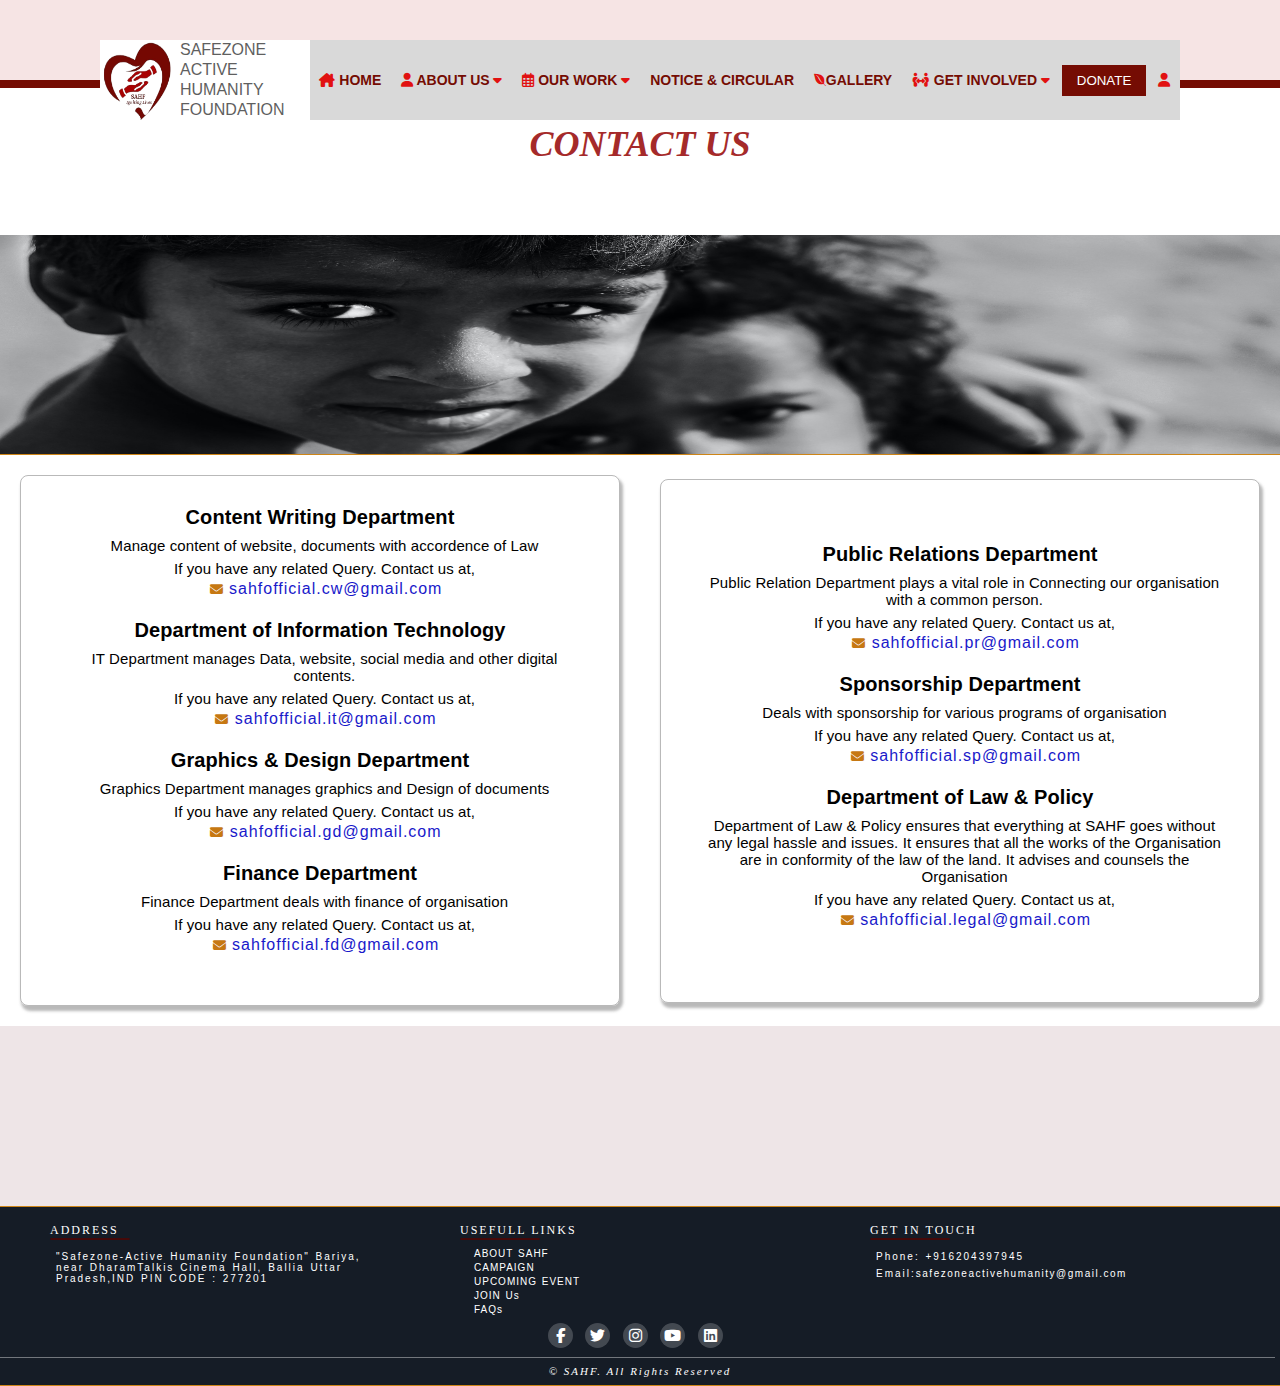
<file: contactus.html>
<html lang="en">
<head>
    <meta charset="UTF-8">
    <meta http-equiv="X-UA-Compatible" content="IE=edge">
    <meta name="viewport" content="width=device-width, initial-scale=1.0">
    <title>Contact Us</title>
    <link rel="icon" href="images1/logo.png" type="image/icon type">
    <link rel="stylesheet" href="css/contactus.css">
    <link rel="stylesheet" href="css/home.css">
    <link rel="stylesheet" href="https://cdnjs.cloudflare.com/ajax/libs/font-awesome/6.2.0/css/all.min.css">
</head>
<body>


     <!--header section-->


     <header class="header">
      <div class="nav_links">
        <div class="brand0">
          <a href="#" class="logo"><img src="images1/logo.png" alt=" logo"></a>
          <p>SAFEZONE ACTIVE HUMANITY FOUNDATION</p>
        </div>
        <input type="checkbox" id="menu">
        <label for="menu">
          <i class="fa-solid fa-bars"></i>
        </label>
        <nav class="navbar" id="navbarid">
          <div class="brand1">
            <a href="#" class="logo"><img src="images1/logo.png" alt=" logo"></a>
            <p>SAFEZONE ACTIVE HUMANITY FOUNDATION</p>
          </div>
          <ul id="navelist">
            <li>
              <a href="/"> <i class="fa-solid fa-house-chimney"></i> HOME</a>
            </li>
            <li>
              <a href="#ABOUT">
                <i class="fa-solid fa-user"></i>
                ABOUT US
                <i class="fa-sharp fa-solid fa-caret-down"></i>
              </a>
              <ul>
                <li><a href="VISION_MISSION.HTML">VISION & MISSION</a></li>
                <li><a href="MeetOurTeam.html">OUR TEAM</a></li>
                <li><a href="LEGAL.html">LEGAL POLICY</a></li>
              </ul>
            </li>
            <li>
              <a href="">
                <i class="fa-regular fa-calendar-days"></i>
                OUR WORK
                <i class="fa-sharp fa-solid fa-caret-down"></i>
              </a>
              <ul>
                <li><a href="campaign.html">CAMPAIGN</a></li>
                <li><a href="upcomingevent.html">UPCOMING EVENT</a></li>
                <li><a href="PAST_EVENT.html"> PAST EVENT</a></li>
              </ul>
            </li>
            <li>
              <a href="">NOTICE & CIRCULAR</a>
            </li>
            <li>
              <a href="gallery.html"><i class="fa-brands fa-envira"></i>GALLERY</a>
            </li>
            <li>
              <a href="#join"> <i class="fa-solid fa-people-arrows"></i>
                GET INVOLVED
                <i class="fa-sharp fa-solid fa-caret-down"></i>
              </a>
              <ul>
                <li><a href="get-involved.htm"> VOLUNTEER</a></li>
                <li><a href="Workwithteam.html"> JOIN US</a></li>
                <li><a href="faq.html"> FAQs</a></li>
              </ul>
            </li>
            <li>
              <button>DONATE</button>
            </li>
            <li>
              <a href="#"><i class="fa-solid fa-user"></i> </a>
            </li>
          </ul>
        </nav>
      </div>
    </header>

    <!--contactus-->
    <section class="contactus-about">
    <div class="raunak">
      <h1>
        CONTACT US
      </h1>
    </div>
    
        <div class="allpagtop-img">
          
            <img src="images1/homeimg/homeimg5.1.jpg" alt="">
           
        </div>
        <div class="contact">
            <div class="contact-info">
                <div class="contact-top">
                    <div class="contact-men-top">
                        <h4>Content Writing Department</h4>
                        <p>Manage content of website, documents with accordence of Law</p> 
                            <p>If you have any related Query. Contact us at,
                        </p>
                        <a href="mailto:sahfofficial.cw@gmail.com"><i class="fa-solid fa-envelope"></i> sahfofficial.cw@gmail.com</a> <br>

                        <h4>Department of Information Technology</h4>
                        <p> IT Department manages Data, website, social media and other digital contents.</p>
                            <p>If you have any related Query. Contact us at,
                        </p>
                        <a href="mailto:sahfofficial.it@gmail.com"> <i class="fa-solid fa-envelope"> </i> sahfofficial.it@gmail.com</a><br>

                        <h4>Graphics & Design Department</h4>
                        <p> Graphics Department manages graphics and Design of documents</p>
                        <p>If you have any related Query. Contact us at,</p>
                        <a href="mailto:sahfofficial.gd@gmail.com"> <i class="fa-solid fa-envelope"></i> sahfofficial.gd@gmail.com</a> <br>

                        <h4>Finance Department</h4>
                        <p>Finance Department deals with finance of organisation</p>
                        <p>If you have any related Query. Contact us at,</p>
                        <a href="mailto:sahfofficial.fb@gmail.com"> <i class="fa-solid fa-envelope"></i> sahfofficial.fd@gmail.com</a><br>

                       
                    </div>
                </div>
                <div class="contact-top">
                    <div class="contact-men-top">
                      <br><br><br>
                      <h4>Public Relations Department</h4>
                      <p>Public Relation Department plays a vital role in 
                          Connecting our organisation with a common person. </p>
                      <p>If you have any related Query. Contact us at,</p>
                      <a href="mailto:sahfofficial.pr@gmail.com"> <i class="fa-solid fa-envelope"></i> sahfofficial.pr@gmail.com</a><br>

                      <h4>Sponsorship Department</h4>
                      <p>Deals with sponsorship for various programs of organisation</p>
                          <p>If you have any related Query. Contact us at,</p>
                      <a href="mailto:sahfofficial.sp@gmail.com"> <i class="fa-solid fa-envelope"></i> sahfofficial.sp@gmail.com</a> <br>

                      <h4>Department of Law & Policy</h4>
                      <p>Department of Law & Policy ensures that everything at SAHF goes without any legal hassle and 
                          issues. It ensures that all the works of the Organisation are in conformity of the law 
                          of the land. It advises and counsels the Organisation
                      </p>
                      <p>If you have any related Query. Contact us at,</p>
                      <a href="mailto:sahfofficial.legal@gmail.com"> <i class="fa-solid fa-envelope"></i> sahfofficial.legal@gmail.com</a>
                      <br><br><br>
                       <!-- <h3>For Any Suggestion And Query, </h3>
                        <form class="input-form">
                           <input type="text" id="name" placeholder="Your Name" required>
                           <input type="email" id="email" placeholder="Email Id" required>
                           <input type="text" id="phone" placeholder="Phone No." required>
                           <textarea id="message"  rows="5" placeholder="Your Message"></textarea>
                           <button type="submit" onclick="fun()">Send</button>    
                        </form> -->
                    </div> 
                      <!--<div  class="contact-men-depa">
                        <div class="contact-addr">
                            <H3> VISIT US HERE</H3> -->
                          <!-- <h5>Add-  </h5> 
                            <H6>"SAHF" NEAR- <br>
                                Dharam Talkis Bairia <br>
                                Dist- Ballia ( UP ) <br>
                                PIN-277201 
                            </H6>
                        </div>   --->
                    </div> 
                </div>
            </div>
        </div> 
              
        <div class="google-map">
            <iframe src="https://www.google.com/maps/embed?pb=!1m14!1m8!1m3!1d12294.444916509088!2d84.
            46830558327459!3d25.773960679061844!3m2!1i1024!2i768!4f13.1!3m3!1m2!1s0x0%3A0x8e8eae7fc6bc2f88!
            2sSAFEZONE-ActiveHumanityFoundation!5e1!3m2!1sen!2sin!4v1669904716597!5m2!1sen!2sin" width="100%" height="100%" style="border:0;"
             allowfullscreen="" loading="lazy" referrerpolicy="no-referrer-when-downgrade"></iframe>
        </div>
    </section>

     <!--footer  -->

    <section class="footer">
        <div class=" footer-cont"> 
            <div class="footer-col">
                <h4>ADDRESS </h4>
                <hr>
                 <p>   "Safezone-Active Humanity Foundation" 
                        Bariya, near DharamTalkis Cinema Hall,
                        Ballia Uttar Pradesh,IND
                        PIN CODE : 277201
                   </p >
             </div>
             <div class="footer-col">
                 <h4>USEFULL LINKS</h4>
                 <hr>
                 <ul>
                    <li><a href="VISION_MISSION.HTML">ABOUT SAHF</a></li>
                    <li><a href="campaign.html">CAMPAIGN</a></li>
                    <li><a href="upcomingevent.html">UPCOMING EVENT</a></li>
                    <li><a href="Workwithteam.html">JOIN Us</a></li>
                    <li><a href="faq.html">FAQs</a></li>
                 </ul>
             </div>
             <div class="footer-col">
                 <h4>GET IN TOUCH</h4>
                 <hr>
                 <p>Phone: +916204397945</p>
                 <p>Email:<a href=" mailto:safezoneactivehumanity@gmail.com">safezoneactivehumanity@gmail.com</a></p>
             </div>
             <div class="socil-icone">
                 <a href="https://www.facebook.com/activehumanityfoundation/" target="_blank"><i class="fab fa-facebook-f"></i></a>
                 <a href="https://twitter.com/sahftwt?t=MiA7WIGvpPFv55qir3R-xg&s=09" target="_blank"><i class="fab fa-twitter"></i></a>
                 <a href="https://www.instagram.com/s.a.h.f_official/" target="_blank"><i class="fab fa-instagram"></i></a> 
                 <a href=" https://www.youtube.com/@sahf " target="_blank"><i class="fa-brands fa-youtube"></i></a>
                 <a href="https://www.linkedin.com/company/safezonefoundation/" target="_blank"><i class="fab fa-linkedin"></i></a>
             </div>
         </div>
          <h6> &copy;  SAHF. All  Rights  Reserved</h6>
    </section>  

    <script>
      function fun(){
        alert('technical error...')
      }
    </script>
 
</body>
</html>
</file>
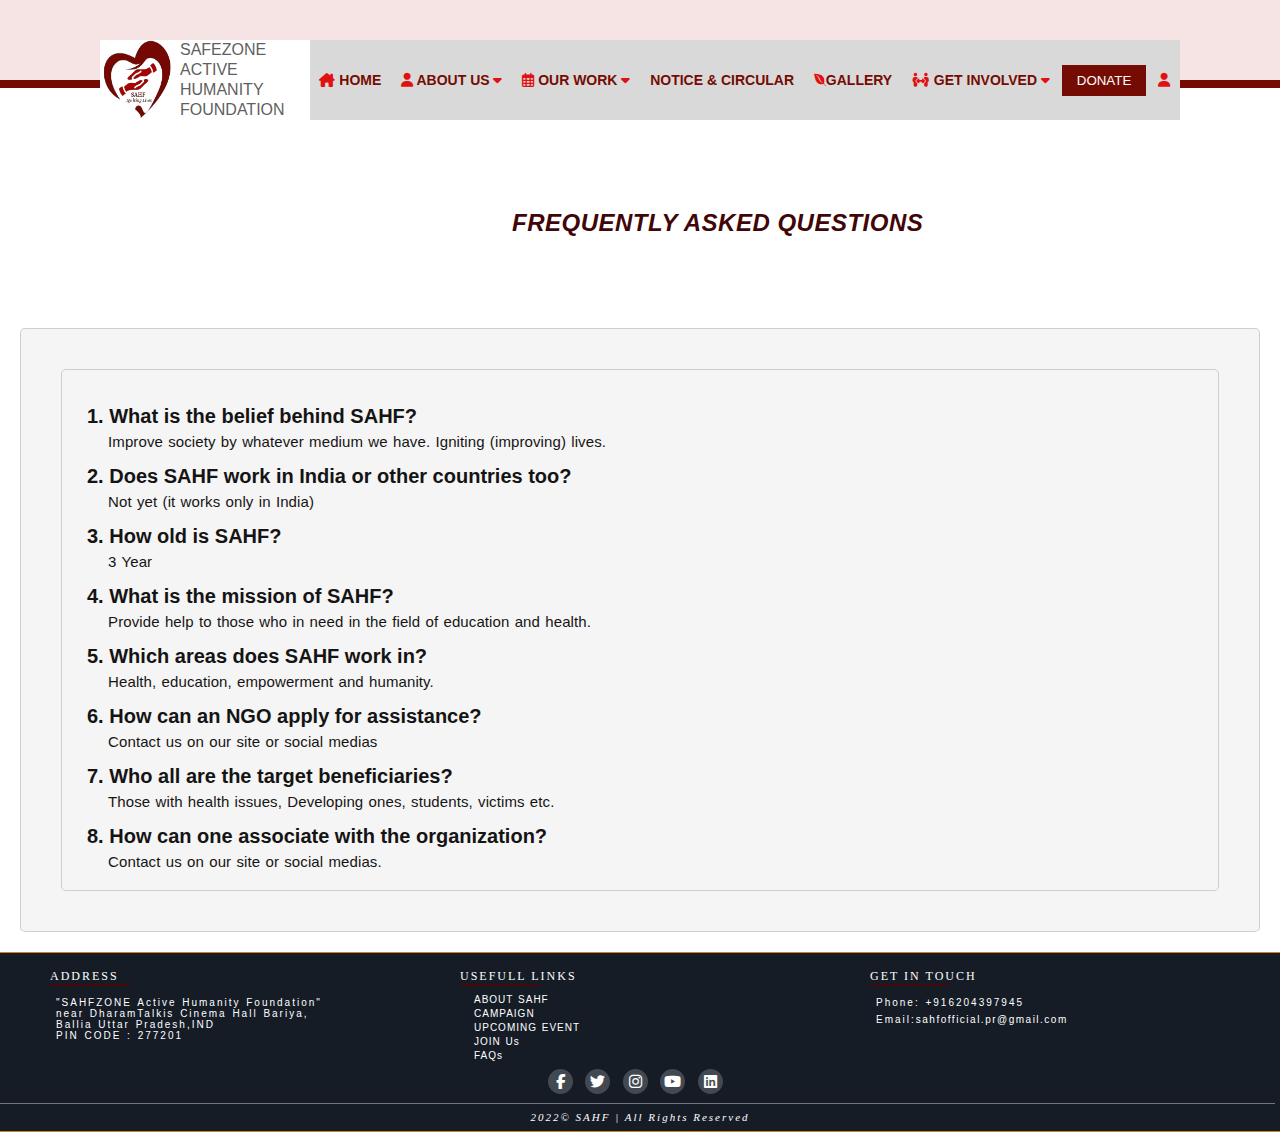
<file: faq.html>
<!DOCTYPE html>
<html lang="en">
<head>
    <meta charset="UTF-8">
    <meta http-equiv="X-UA-Compatible" content="IE=edge">
    <meta name="viewport" content="width=device-width, initial-scale=1.0">
    <title>Home</title>
    <link rel="icon" href="images1/logo.png" type="image/icon type">
    <link rel="icon" href="images1/logo.png" type="image/icon type">

    <link rel="stylesheet" href="https://cdnjs.cloudflare.com/ajax/libs/font-awesome/6.2.1/css/all.min.css">

    <!-- link fonts style--> 

    
    <link rel="stylesheet" href="css/home.css">
    <link rel="stylesheet" href="css/about.css">

</head>
<body>
  <!--header section-->


  <header class="header">
    <div class="nav_links">
      <div class="brand0">
        <a href="#" class="logo"><img src="images1/logo.png" alt=" logo"></a>
        <p>SAFEZONE ACTIVE HUMANITY FOUNDATION</p>
      </div>
      <input type="checkbox" id="menu">
      <label for="menu">
        <i class="fa-solid fa-bars"></i>
      </label>
      <nav class="navbar" id="navbarid">
        <div class="brand1">
          <a href="#" class="logo"><img src="images1/logo.png" alt=" logo"></a>
          <p>SAFEZONE ACTIVE HUMANITY FOUNDATION</p>
        </div>
        <ul id="navelist">
          <li>
            <a href="/"> <i class="fa-solid fa-house-chimney"></i> HOME</a>
          </li>
          <li>
            <a href="#ABOUT">
              <i class="fa-solid fa-user"></i>
              ABOUT US
              <i class="fa-sharp fa-solid fa-caret-down"></i>
            </a>
            <ul>
              <li><a href="VISION_MISSION.HTML">VISION & MISSION</a></li>
              <li><a href="MeetOurTeam.html">OUR TEAM</a></li>
              <li><a href="LEGAL.html">LEGAL POLICY</a></li>
            </ul>
          </li>
          <li>
            <a href="">
              <i class="fa-regular fa-calendar-days"></i>
              OUR WORK
              <i class="fa-sharp fa-solid fa-caret-down"></i>
            </a>
            <ul>
              <li><a href="campaign.html">CAMPAIGN</a></li>
              <li><a href="upcomingevent.html">UPCOMING EVENT</a></li>
              <li><a href="PAST_EVENT.html"> PAST EVENT</a></li>
            </ul>
          </li>
          <li>
            <a href="">NOTICE & CIRCULAR</a>
          </li>
          <li>
            <a href="gallery.html"><i class="fa-brands fa-envira"></i>GALLERY</a>
          </li>
          <li>
            <a href="#join"> <i class="fa-solid fa-people-arrows"></i>
              GET INVOLVED
              <i class="fa-sharp fa-solid fa-caret-down"></i>
            </a>
            <ul>
              <li><a href="get-involved.htm"> VOLUNTEER</a></li>
              <li><a href="Workwithteam.html"> JOIN US</a></li>
              <li><a href="faq.html"> FAQs</a></li>
            </ul>
          </li>
          <li>
            <button>DONATE</button>
          </li>
          <li>
            <a href="#"><i class="fa-solid fa-user"></i> </a>
          </li>
        </ul>
      </nav>
    </div>
  </header>
 


  <!-- ALL FAQ START HERE -->
  <div class="allpagtop-img">
  
    <h1 id="asked" color="brown">FREQUENTLY ASKED QUESTIONS</h1>
</div>
  <section class="faq vision">
   <div class="vision">



    <h6>1. What is the belief behind SAHF?</h6>
    <p>&nbsp;&nbsp;&nbsp;&nbsp;Improve society by whatever medium we have. Igniting (improving) lives.</p>
    <h6>2. Does SAHF work in India or other countries too?</h6>
    <p>&nbsp;&nbsp;&nbsp;&nbsp;Not yet (it works only in India)</p>
    <h6>3. How old is SAHF?</h6>
    <p>&nbsp;&nbsp;&nbsp;&nbsp;3 Year</p>
    <h6>4. What is the mission of SAHF?</h6>
    <p>&nbsp;&nbsp;&nbsp;&nbsp;Provide help to those who in need in the field of education and health.</p>
    <h6>5. Which areas does SAHF work in?</h6>
    <p>&nbsp;&nbsp;&nbsp;&nbsp;Health, education, empowerment and humanity.</p>
    <h6>6. How can an NGO apply for assistance?</h6>
    <p>&nbsp;&nbsp;&nbsp;&nbsp;Contact us on our site or social medias</p>
    <h6>7. Who all are the target beneficiaries?</h6>
    <p>&nbsp;&nbsp;&nbsp;&nbsp;Those with health issues, Developing ones, students, victims etc.</p>
    <h6>8. How can one associate with the organization?</h6>
    <p>&nbsp;&nbsp;&nbsp;&nbsp;Contact us on our site or social medias.</p>
    
    </div>


</section>
  



   <!--footer-->

   <section class="footer">
    <div class=" footer-cont">
      <div class="footer-col">
        <h4>ADDRESS </h4>
        <hr>
        <p> "SAHFZONE Active Humanity Foundation" <br>
            near DharamTalkis Cinema Hall Bariya,<br>
            Ballia Uttar Pradesh,IND <br>
            PIN CODE : 277201
       </p >
      </div>
      <div class="footer-col">
        <h4>USEFULL LINKS</h4>
        <hr>
        <ul>
          <li><a href="VISION_MISSION.HTML">ABOUT SAHF</a></li>
          <li><a href="campaign.html">CAMPAIGN</a></li>
          <li><a href="upcomingevent.html">UPCOMING EVENT</a></li>
          <li><a href="Workwithteam.html">JOIN Us</a></li>
          <li><a href="#">FAQs</a></li>
        </ul>
      </div>
      <div class="footer-col">
        <h4>GET IN TOUCH</h4>
        <hr>
        <p>Phone: +916204397945</p>
        <p>Email:<a href=" mailto:safezoneactivehumanity@gmail.com">sahfofficial.pr@gmail.com</a></p>
        </div>
        <div class="socil-icone">
          <a href="https://www.facebook.com/activehumanityfoundation/" target="_blank"><i class="fab fa-facebook-f"></i></a>
          <a href="https://twitter.com/sahftwt?t=MiA7WIGvpPFv55qir3R-xg&s=09" target="_blank"><i class="fab fa-twitter"></i></a>
          <a href="https://www.instagram.com/s.a.h.f_official/" target="_blank"><i class="fab fa-instagram"></i></a> 
          <a href=" https://www.youtube.com/@sahf " target="_blank"><i class="fa-brands fa-youtube"></i></a>
          <a href="https://www.linkedin.com/company/safezonefoundation/" target="_blank"><i class="fab fa-linkedin"></i></a>
      </div>
    </div>
    <h6> 2022&copy;  SAHF | All  Rights  Reserved</h6>
  </section>



  <script src="javascript/home.js"></script>
 
</body>
</html>
</file>
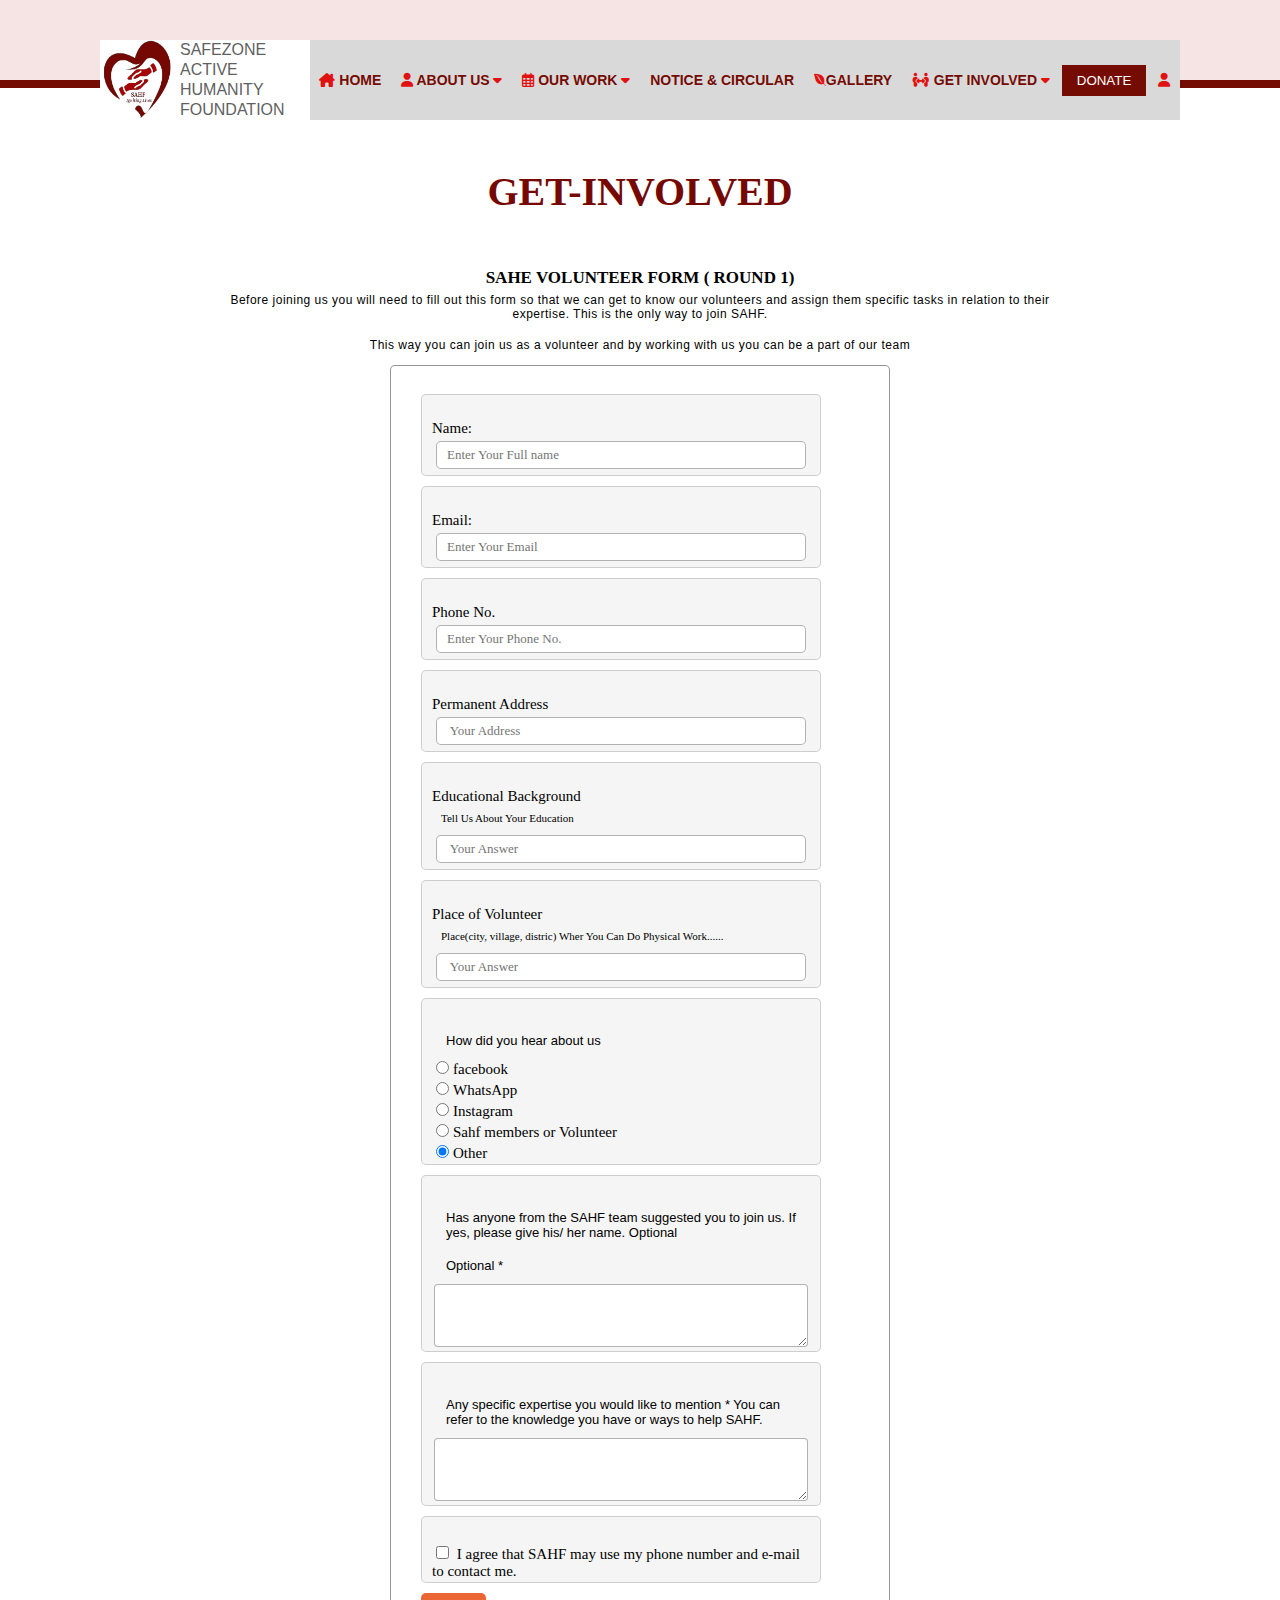
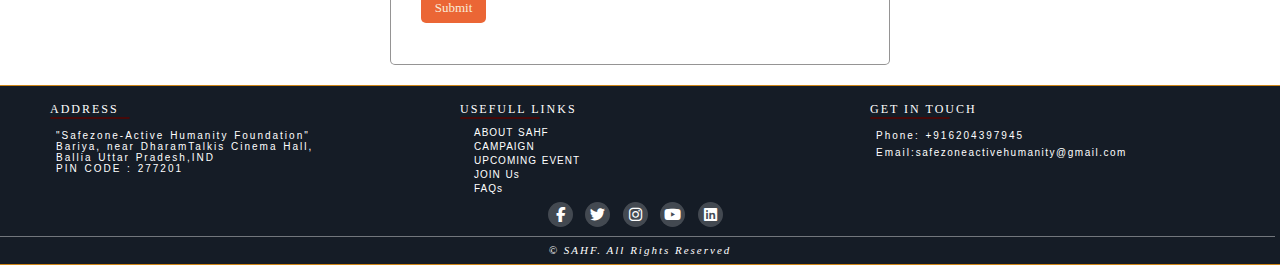
<file: get-involved.htm>
<!DOCTYPE html>
<html lang="en">
<head>
    <meta charset="UTF-8">
    <meta http-equiv="X-UA-Compatible" content="IE=edge">
    <meta name="viewport" content="width=device-width, initial-scale=1.0">
    <title>Get Involved</title>
    <link rel="icon" href="images1/logo.png" type="image/icon type">
    <link rel="stylesheet" href="css/get-involved.css">
    <link rel="stylesheet" href="css/home.css">
    <link rel="stylesheet" href="https://cdnjs.cloudflare.com/ajax/libs/font-awesome/6.2.1/css/all.min.css">
</head>
<body>

     <!--header section-->


     <header class="header">
      <div class="nav_links">
        <div class="brand0">
          <a href="#" class="logo"><img src="images1/logo.png" alt=" logo"></a>
          <p>SAFEZONE ACTIVE HUMANITY FOUNDATION</p>
        </div>
        <input type="checkbox" id="menu">
        <label for="menu">
          <i class="fa-solid fa-bars"></i>
        </label>
        <nav class="navbar" id="navbarid">
          <div class="brand1">
            <a href="#" class="logo"><img src="images1/logo.png" alt=" logo"></a>
            <p>SAFEZONE ACTIVE HUMANITY FOUNDATION</p>
          </div>
          <ul id="navelist">
            <li>
              <a href="/"> <i class="fa-solid fa-house-chimney"></i> HOME</a>
            </li>
            <li>
              <a href="#ABOUT">
                <i class="fa-solid fa-user"></i>
                ABOUT US
                <i class="fa-sharp fa-solid fa-caret-down"></i>
              </a>
              <ul>
                <li><a href="VISION_MISSION.HTML">VISION & MISSION</a></li>
                <li><a href="MeetOurTeam.html">OUR TEAM</a></li>
                <li><a href="LEGAL.html">LEGAL POLICY</a></li>
              </ul>
            </li>
            <li>
              <a href="">
                <i class="fa-regular fa-calendar-days"></i>
                OUR WORK
                <i class="fa-sharp fa-solid fa-caret-down"></i>
              </a>
              <ul>
                <li><a href="campaign.html">CAMPAIGN</a></li>
                <li><a href="upcomingevent.html">UPCOMING EVENT</a></li>
                <li><a href="PAST_EVENT.html"> PAST EVENT</a></li>
              </ul>
            </li>
            <li>
              <a href="">NOTICE & CIRCULAR</a>
            </li>
            <li>
              <a href="gallery.html"><i class="fa-brands fa-envira"></i>GALLERY</a>
            </li>
            <li>
              <a href="#join"> <i class="fa-solid fa-people-arrows"></i>
                GET INVOLVED
                <i class="fa-sharp fa-solid fa-caret-down"></i>
              </a>
              <ul>
                <li><a href="get-involved.htm"> VOLUNTEER</a></li>
                <li><a href="Workwithteam.html"> JOIN US</a></li>
                <li><a href="faq.html"> FAQs</a></li>
              </ul>
            </li>
            <li>
              <button>DONATE</button>
            </li>
            <li>
              <a href="#"><i class="fa-solid fa-user"></i> </a>
            </li>
          </ul>
        </nav>
      </div>
    </header>

<!-- GET INVOLVED SECTION START HERE -->


    <section class="get-involved">
      <div>
        <h1 id="raunak">GET-INVOLVED</h1>
      </div>
        <div class="form-title">
            <h2> SAHE VOLUNTEER FORM ( ROUND 1)</h2>
            <br>
            <P>Before joining us you will need to fill out this form so that we can
                 get to know our volunteers and assign them specific tasks in relation to their expertise. This is the only way to join SAHF.
            </P>
            <p>This way you can join us as a volunteer and by working with us you can be a part of our team</p>
            
        </div>
        <br>
       <form class="involved-form">
            <div class="form-group">
               <label for="name"> Name: </label> 
               <input type="text" name="name" id="name" class="form-data" placeholder="Enter Your Full name" required>
            </div>
            <div class="form-group">
                <label for="email"> Email: </label>
                <input type="email" name="email" id="email" class="form-data" placeholder="Enter Your Email" required>
            </div>
            <div class="form-group">
                <label for="phone"> Phone No.</label>
                <input type="number" name="phone" id="phone" class="form-data" placeholder="Enter Your Phone No." required>
            </div>
            <div class="form-group">
                <label for="address"> Permanent Address </label>
                <input type="text" name="address" id="address" class="form-data" placeholder=" Your Address" required>
            </div>
            <div class="form-group">
                <label for="education">Educational Background
                    <p>Tell Us About Your Education</p>
                </label>
                <input type="text" name="education" id="education" class="form-data" placeholder=" Your Answer" required>
            </div>
            <div class="form-group">
                <label for="palce"> Place of Volunteer
                    <p> Place(city, village, distric) Wher You Can Do Physical Work......</p>
                </label>
                <input type="text" name="place" id="palce" class="form-data" placeholder=" Your Answer" required>
            </div>
            <div class="form-group">
                <p>How did you hear about us</p>
                <label>
                    <input type="radio" name="source" value="facebook" class="inputradio" checked>facebook
                </label>
                <label>
                    <input type="radio" name="source" value="whatsapp" class="inputradio" checked>WhatsApp
                </label>
                <label >
                    <input type="radio" name="source" value="instagram" class="inputradio" checked>Instagram
                </label>
                <label>
                    <input type="radio" name="source" value="sahf members or Volunteer" class="inputradio" checked>Sahf members or Volunteer
                </label>
                <label>
                    <input type="radio" name="source" value="other" class="inputradio" checked>Other
                </label>
            </div>
            <div class="form-group">
                <p>Has anyone from the SAHF team suggested you to join us. If yes, please give his/ her name.
                    Optional
                </p>
                <p> Optional *</p>
                <textarea name="feedback" id=" feedback" class="textarea" cols="30" rows="3" placeholder="Your Answer..." >   
                </textarea>
            </div>
            <div class="form-group">
                <p>Any specific expertise you would like to mention
                    *
                    You can refer to the knowledge you have or ways to help SAHF.
                </p>
                <textarea name="feedback" id=" feedback" class="textarea" cols="30" rows="3" placeholder=" Your Answer..." >   
                </textarea>
            </div>
            <div class="form-group">
               
                <Label>
                    <input type="checkbox"name="agree" class="checkboox" required>
                    I agree that SAHF may use my phone number and e-mail to contact me.
                </Label>   
            </div>
            <button type="Submit" id="submit" class="btn" onclick="fun()"> Submit </button>
       </form>
    </section>

     <!--footer-->

    <section class="footer">
        <div class=" footer-cont">
            <div class="footer-col">
                <h4>ADDRESS </h4>
                <hr>
                <p>   "Safezone-Active Humanity Foundation"  <br>
                       Bariya, near DharamTalkis Cinema Hall, <br>
                        Ballia Uttar Pradesh,IND <br>
                        PIN CODE : 277201
               </p >
            </div>
            <div class="footer-col">
                <h4>USEFULL LINKS</h4>
                <hr>
                <ul>
                    <li><a href="VISION_MISSION.HTML">ABOUT SAHF</a></li>
                    <li><a href="campaign.html">CAMPAIGN</a></li>
                    <li><a href="upcomingevent.html">UPCOMING EVENT</a></li>
                    <li><a href="Workwithteam.html">JOIN Us</a></li>
                    <li><a href="faq.html">FAQs</a></li>
                </ul>
            </div>
            <div class="footer-col">
                 <h4>GET IN TOUCH</h4>
                 <hr>
                 <p>Phone: +916204397945</p>
                 <p>Email:<a href=" mailto:safezoneactivehumanity@gmail.com">safezoneactivehumanity@gmail.com</a></p>
            </div>
            <div class="socil-icone">
                 <a href="https://www.facebook.com/activehumanityfoundation/" target="_blank"><i class="fab fa-facebook-f"></i></a>
                 <a href="https://twitter.com/sahftwt?t=MiA7WIGvpPFv55qir3R-xg&s=09" target="_blank"><i class="fab fa-twitter"></i></a>
                 <a href="https://www.instagram.com/s.a.h.f_official/" target="_blank"><i class="fab fa-instagram"></i></a> 
                 <a href=" https://www.youtube.com/@sahf " target="_blank"><i class="fa-brands fa-youtube"></i></a>
                 <a href="https://www.linkedin.com/company/safezonefoundation/" target="_blank"><i class="fab fa-linkedin"></i></a>
            </div>
        </div>
          <h6> &copy;  SAHF. All  Rights  Reserved</h6>
    </section>

    <script>
        function fun(){
          alert('technical error...')
        }
      </script>
    
</body>
</html>
</file>
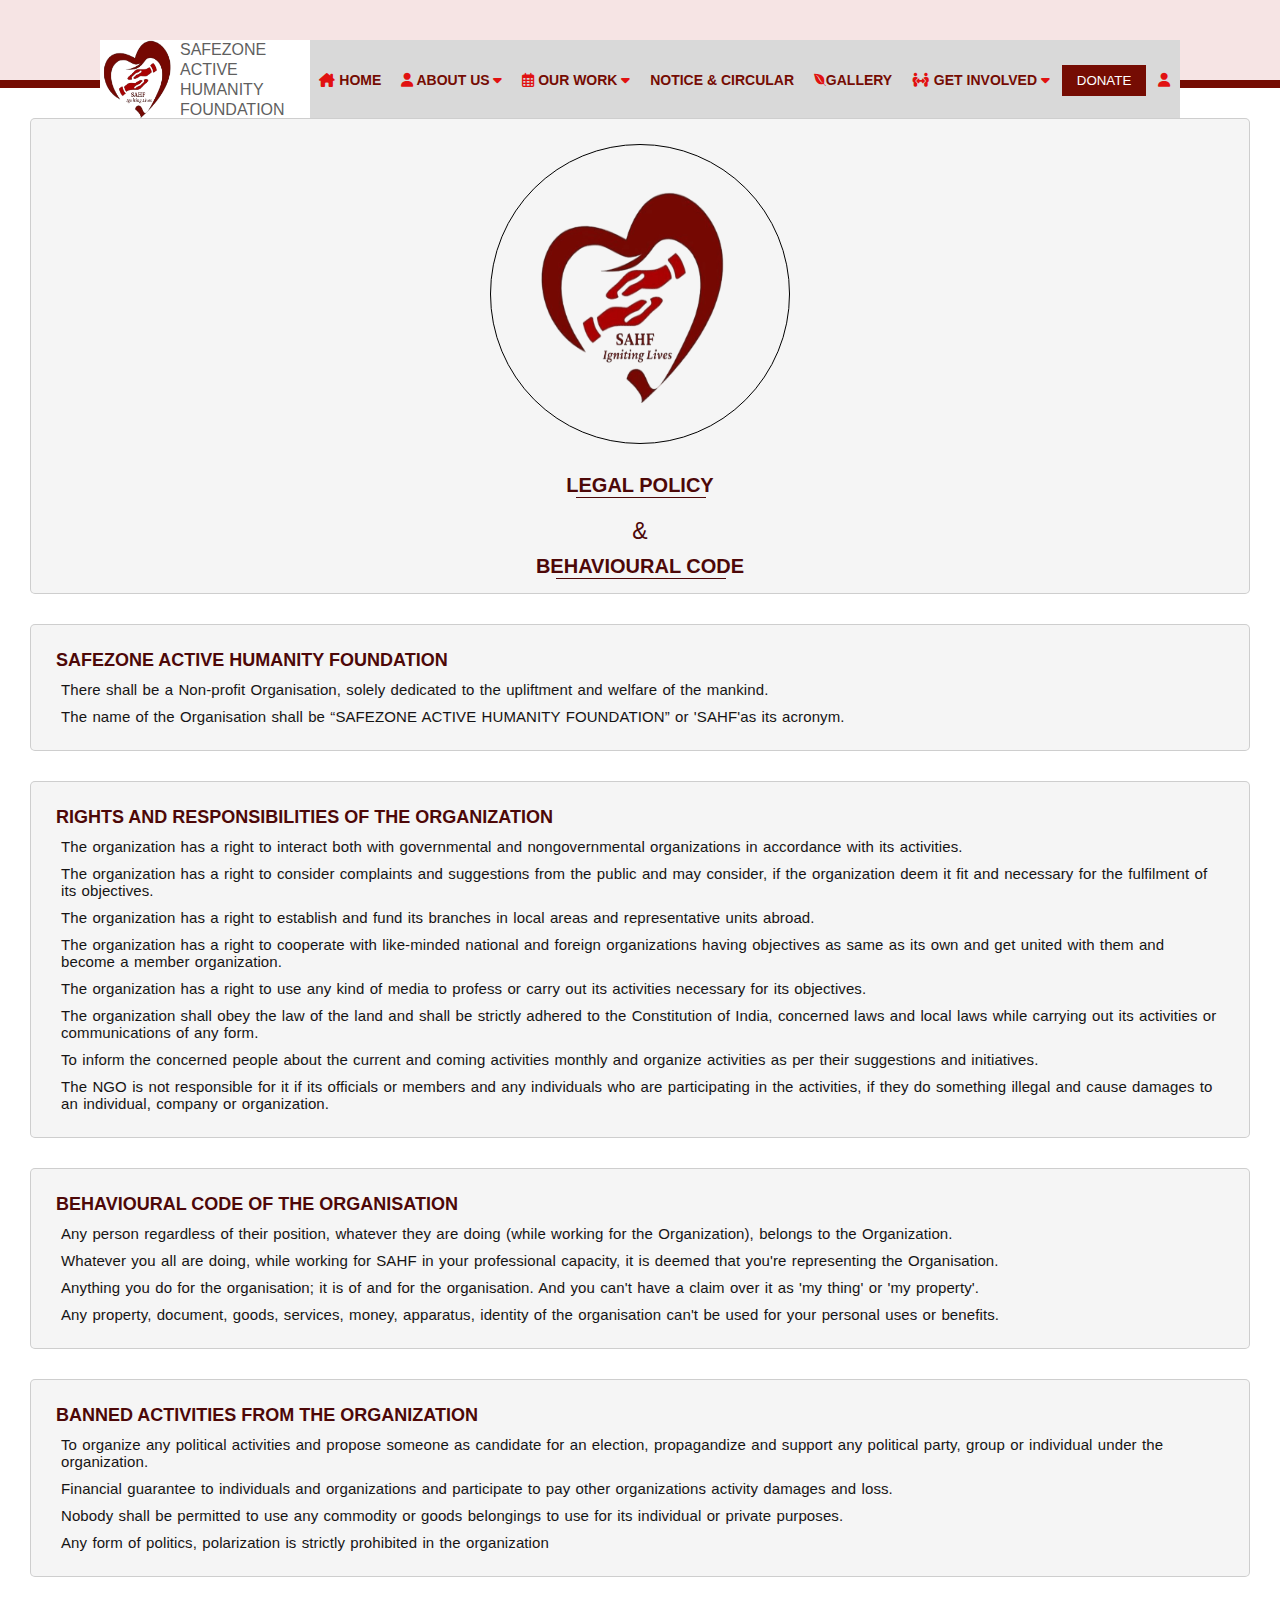
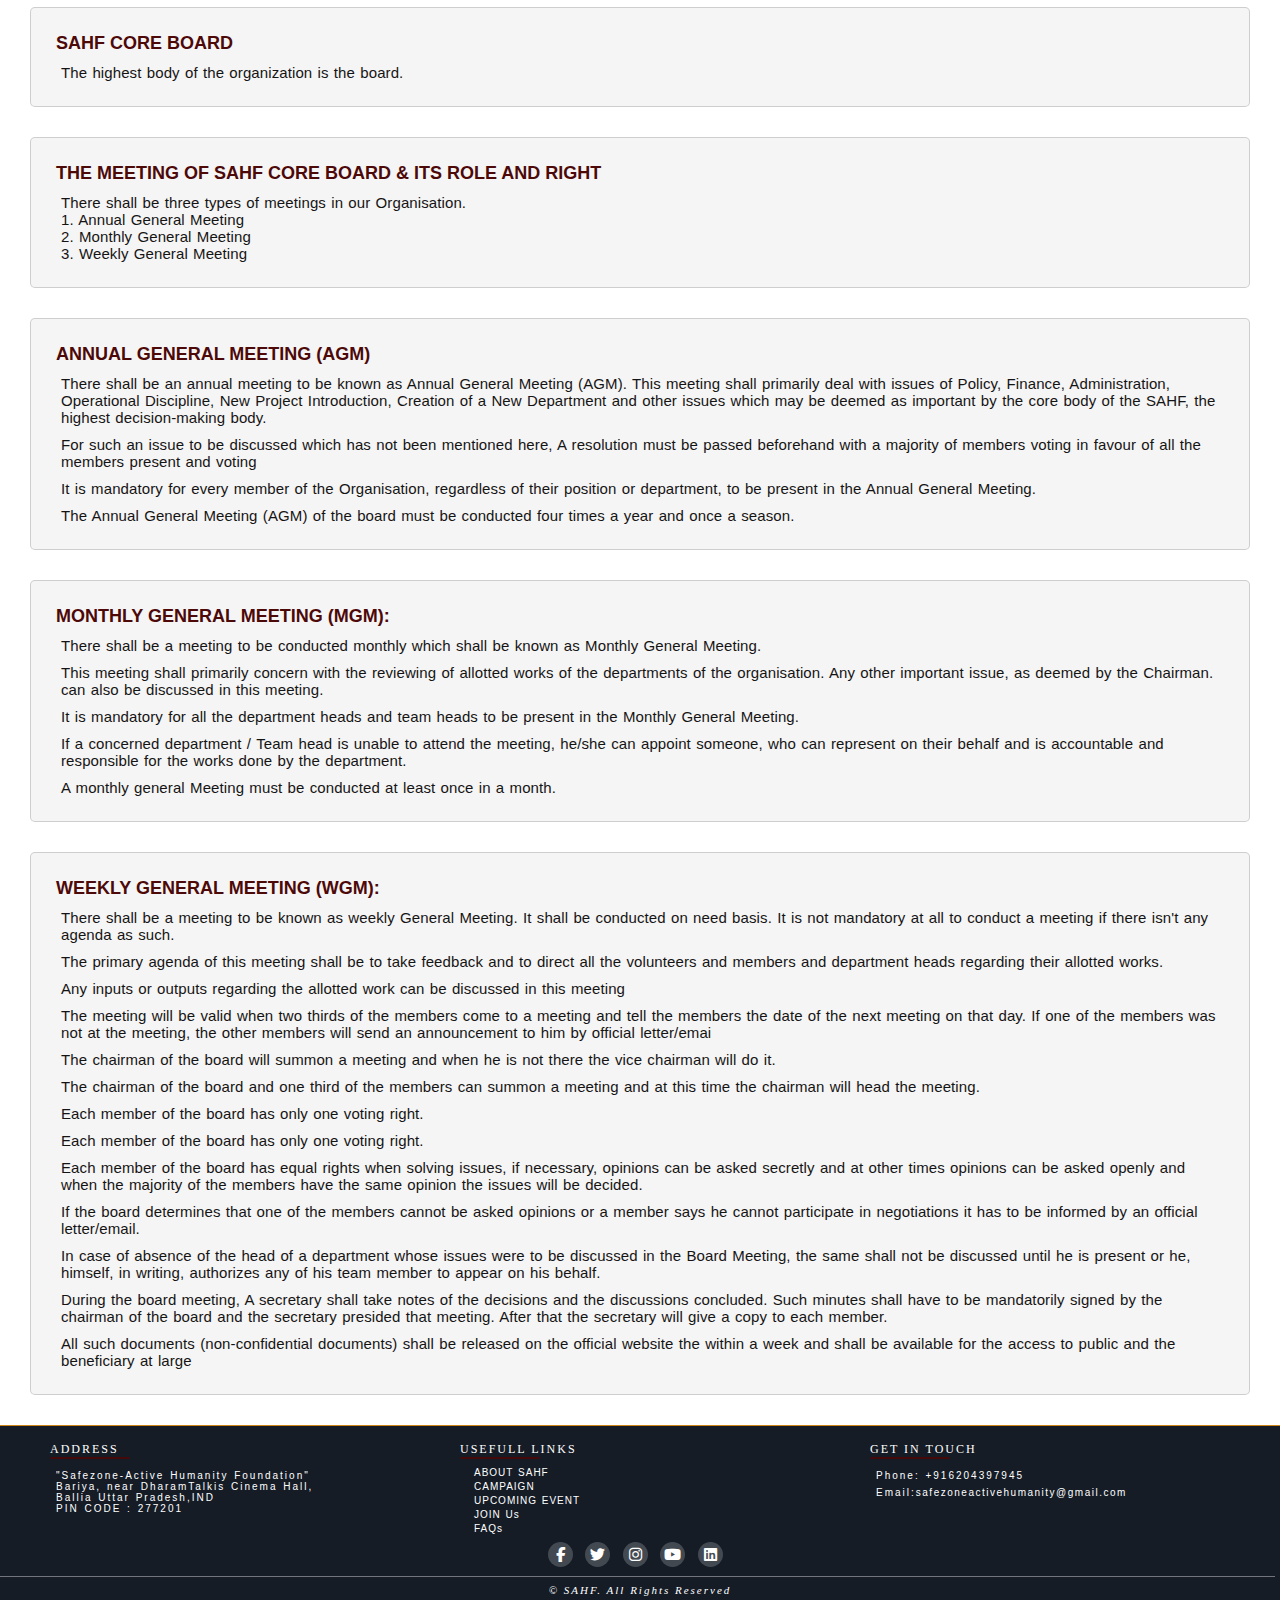
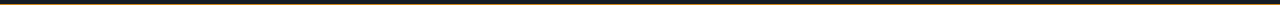
<file: LEGAL.html>
<!DOCTYPE html>
<html lang="en">
<head>
    <meta charset="UTF-8">
    <meta http-equiv="X-UA-Compatible" content="IE=edge">
    <meta name="viewport" content="width=device-width, initial-scale=1.0">
    <title>LEGAL POLICY</title>
    <link rel="icon" href="images1/logo.png" type="image/icon type">
    <link rel="stylesheet" href="css/home.css">
    <link rel="stylesheet" href="css/about.css">
    <link rel="stylesheet" href="https://cdnjs.cloudflare.com/ajax/libs/font-awesome/6.2.1/css/all.min.css">
</head>
<body>

    
    <!--header section-->

    <header class="header">
        <div class="nav_links">
          <div class="brand0">
            <a href="#" class="logo"><img src="images1/logo.png" alt=" logo"></a>
            <p>SAFEZONE ACTIVE HUMANITY FOUNDATION</p>
          </div>
          <input type="checkbox" id="menu">
          <label for="menu">
            <i class="fa-solid fa-bars"></i>
          </label>
          <nav class="navbar" id="navbarid">
            <div class="brand1">
              <a href="#" class="logo"><img src="images1/logo.png" alt=" logo"></a>
              <p>SAFEZONE ACTIVE HUMANITY FOUNDATION</p>
            </div>
            <ul id="navelist">
              <li>
                <a href="/"> <i class="fa-solid fa-house-chimney"></i> HOME</a>
              </li>
              <li>
                <a href="#ABOUT">
                  <i class="fa-solid fa-user"></i>
                  ABOUT US
                  <i class="fa-sharp fa-solid fa-caret-down"></i>
                </a>
                <ul>
                  <li><a href="VISION_MISSION.HTML">VISION & MISSION</a></li>
                  <li><a href="MeetOurTeam.html">OUR TEAM</a></li>
                  <li><a href="LEGAL.html">LEGAL POLICY</a></li>
                </ul>
              </li>
              <li>
                <a href="">
                  <i class="fa-regular fa-calendar-days"></i>
                  OUR WORK
                  <i class="fa-sharp fa-solid fa-caret-down"></i>
                </a>
                <ul>
                  <li><a href="campaign.html">CAMPAIGN</a></li>
                  <li><a href="upcomingevent.html">UPCOMING EVENT</a></li>
                  <li><a href="PAST_EVENT.html"> PAST EVENT</a></li>
                </ul>
              </li>
              <li>
                <a href="">NOTICE & CIRCULAR</a>
              </li>
              <li>
                <a href="gallery.html"><i class="fa-brands fa-envira"></i>GALLERY</a>
              </li>
              <li>
                <a href="#join"> <i class="fa-solid fa-people-arrows"></i>
                  GET INVOLVED
                  <i class="fa-sharp fa-solid fa-caret-down"></i>
                </a>
                <ul>
                  <li><a href="get-involved.htm"> VOLUNTEER</a></li>
                  <li><a href="Workwithteam.html"> JOIN US</a></li>
                  <li><a href="faq.html"> FAQs</a></li>
                </ul>
              </li>
              <li>
                <button>DONATE</button>
              </li>
              <li>
                <a href="#"><i class="fa-solid fa-user"></i> </a>
              </li>
            </ul>
          </nav>
        </div>
      </header>
    <!--legal-->
    <section class="legal">
        
        <div class="LEGAL-POLICY">
            <div class="legal-img">
                <img src="images1/logo.png" alt="logo">
            </div>
            <h3>LEGAL POLICY</h3> <br>
            <pre>&</pre>
            <h4>BEHAVIOURAL CODE </h4>
        </div>
        <!-- <iframe src="data/Legal Policy & Behavioural Code_SAHF.pdf#toolbar=0" width="100%" height="900">
        </iframe> -->
        <!-- <div class="LEGAL-POLICY">
            <h5>TABLE OF CONTENTS</h5>
            <h6>Introduction ............................................... 1</h6>
            <h6>Rights and Responsibilities of the Organization ............ 2</h6>
            <h6>Behavioural Code of the Organisation ....................... 3</h6>
            <h6>Banned Activities From the Organization .................... 4</h6>
            <h6>SAHF Core Board ............................................ 5</h6>
            <h6>The Meeting of SAHF Core Board & Its Role And Right ........ 6</h6>
            <h6>Annual General Meeting (AGM) ............................... 7</h6>
            <h6>Monthly General Meeting (MGM) .............................. 8</h6>
            <h6>Weekly General Meeting (WGM)................................ 9</h6>
        </div> -->
        <div class="LEGAL-POLICY">
            <h5>SAFEZONE ACTIVE HUMANITY FOUNDATION</h5>

            <p> There shall be a Non-profit Organisation, solely dedicated to the upliftment and 
                welfare of the mankind. 
            </p> 
            <p> The name of the Organisation shall be “SAFEZONE ACTIVE HUMANITY 
                FOUNDATION” or 'SAHF'as its acronym. 
            </p> 
        </div>
        <div  class="LEGAL-POLICY">
            <h5>RIGHTS AND RESPONSIBILITIES OF THE ORGANIZATION</h5>

            <p>The organization has a right to interact both with governmental and nongovernmental 
                organizations in accordance with its activities. 
            </p>
            <p>The organization has a right to consider complaints and suggestions from the 
                public and may consider, if the organization deem it fit and necessary for the 
                fulfilment of its objectives. 
            </p>
            <p>The organization has a right to establish and fund its branches in local areas and 
                representative units abroad. 
            </p>
            <p>The organization has a right to cooperate with like-minded national and foreign 
                organizations having objectives as same as its own and get united with them and 
                become a member organization. 
            </p>
            <p>The organization has a right to use any kind of media to profess or carry out its 
                activities necessary for its objectives. 
            </p>
            <p>The organization shall obey the law of the land and shall be strictly adhered to 
                the Constitution of India, concerned laws and local laws while carrying out its 
                activities or communications of any form. 
            </p>
            <p>To inform the concerned people about the current and coming activities monthly 
                and organize activities as per their suggestions and initiatives. 
            </p>
            <p>The NGO is not responsible for it if its officials or members and any individuals 
                who are participating in the activities, if they do something illegal and cause 
                damages to an individual, company or organization. 
            </p>
        </div>
        <div class="LEGAL-POLICY"> 
            <h5>BEHAVIOURAL CODE OF THE ORGANISATION</h5>

            <p>Any person regardless of their position, whatever they are doing (while working 
                for the Organization), belongs to the Organization. 
            </p>
            <p>Whatever you all are doing, while working for SAHF in your professional 
                capacity, it is deemed that you're representing the Organisation. 
            </p>
            <p> Anything you do for the organisation; it is of and for the organisation. And you 
                can't have a claim over it as 'my thing' or 'my property'. 
            </p>
            <p>Any property, document, goods, services, money, apparatus, identity of the 
                organisation can't be used for your personal uses or benefits. 
            </p>
        </div>
        <div  class="LEGAL-POLICY">
            <h5>BANNED ACTIVITIES FROM THE ORGANIZATION</h5>

            <p> To organize any political activities and propose someone as candidate for an 
                election, propagandize and support any political party, group or individual under 
                the organization. 
            </p>
            <p>Financial guarantee to individuals and organizations and participate to pay other 
                organizations activity damages and loss. 
            </p>
            <p>Nobody shall be permitted to use any commodity or goods belongings to use for 
                its individual or private purposes. 
            </p>
            <p>Any form of politics, polarization is strictly prohibited in the organization</p>
        </div>
        <div  class="LEGAL-POLICY">
            <h5>SAHF CORE BOARD</h5>

            <p>The highest body of the organization is the board. </p>
        </div>
        <div class="LEGAL-POLICY">  
            <h5>THE MEETING OF SAHF CORE BOARD & ITS ROLE AND RIGHT</h5>
            <p>There shall be three types of meetings in our Organisation.  <br>
                  1. Annual General Meeting <br>
                  2. Monthly General Meeting <br>
                  3. Weekly General Meeting
            </p>
        </div>
        <div class="LEGAL-POLICY"> 
            <h5>ANNUAL GENERAL MEETING (AGM) </h5>

            <p>There shall be an annual meeting to be known as Annual General Meeting 
                (AGM). This meeting shall primarily deal with issues of Policy, Finance, 
                Administration, Operational Discipline, New Project Introduction, Creation of a 
                New Department and other issues which may be deemed as important by the 
                core body of the SAHF, the highest decision-making body. 
            </p>
            <p>For such an issue to be discussed which has not been mentioned here, A 
                resolution must be passed beforehand with a majority of members voting in 
                favour of all the members present and voting
            </p>
            <p>It is mandatory for every member of the Organisation, regardless of their position 
                or department, to be present in the Annual General Meeting. 
            </p>
            <p>The Annual General Meeting (AGM) of the board must be conducted four times 
                a year and once a season. 
            </p>
        </div>
        <div class="LEGAL-POLICY">
            <h5>MONTHLY GENERAL MEETING (MGM): </h5>

            <p>There shall be a meeting to be conducted monthly which shall be known as 
                Monthly General Meeting. 
            </p>
            <p>This meeting shall primarily concern with the reviewing of allotted works of the 
                departments of the organisation. Any other important issue, as deemed by the 
                Chairman. can also be discussed in this meeting. 
            </p>
            <p> It is mandatory for all the department heads and team heads to be present in the 
                Monthly General Meeting. 
            </p>
            <p>If a concerned department / Team head is unable to attend the meeting, he/she 
                can appoint someone, who can represent on their behalf and is accountable and 
                responsible for the works done by the department. 
            </p>
            <p> A monthly general Meeting must be conducted at least once in a month.</p>
        </div>
        <div class="LEGAL-POLICY"> 
            <h5>WEEKLY GENERAL MEETING (WGM):</h5>

            <p>There shall be a meeting to be known as weekly General Meeting. It shall be 
                conducted on need basis. It is not mandatory at all to conduct a meeting if there 
                isn't any agenda as such. 
            </p>
            <p>The primary agenda of this meeting shall be to take feedback and to direct all the 
                volunteers and members and department heads regarding their allotted works. 
            </p>
            <p> Any inputs or outputs regarding the allotted work can be discussed in this 
                meeting
            </p>
            <p>The meeting will be valid when two thirds of the members come to a meeting 
                and tell the members the date of the next meeting on that day. If one of the 
                members was not at the meeting, the other members will send an announcement 
                to him by official letter/emai
            </p>
            <p>The chairman of the board will summon a meeting and when he is not there the 
                vice chairman will do it. 
            </p>
            <p>The chairman of the board and one third of the members can summon a meeting 
                and at this time the chairman will head the meeting. 
            </p>
            <p>Each member of the board has only one voting right. </p>

            <p> Each member of the board has only one voting right. </p>
            <p>Each member of the board has equal rights when solving issues, if necessary, 
                opinions can be asked secretly and at other times opinions can be asked openly 
                and when the majority of the members have the same opinion the issues will be 
                decided. 
            </p>
            <p>If the board determines that one of the members cannot be asked opinions or a 
                member says he cannot participate in negotiations it has to be informed by an 
                official letter/email.
            </p>

            <p> In case of absence of the head of a department whose issues were to be discussed 
                in the Board Meeting, the same shall not be discussed until he is present or he, 
                himself, in writing, authorizes any of his team member to appear on his behalf. 
            </p>
            <p>During the board meeting, A secretary shall take notes of the decisions and the 
                discussions concluded. Such minutes shall have to be mandatorily signed by the 
                chairman of the board and the secretary presided that meeting. After that the 
                secretary will give a copy to each member. 
            </p>
            <p>All such documents (non-confidential documents) shall be released on the 
                official website the within a week and shall be available for the access to public 
                and the beneficiary at large
            </p>
        </div>
    </section>

     <!--footer-->
     
    <section class="footer">
        <div class=" footer-cont">
            <div class="footer-col">
                <h4>ADDRESS </h4>
                <hr>
                 <P>   "Safezone-Active Humanity Foundation"  <br>
                         Bariya, near DharamTalkis Cinema Hall, <br>
                        Ballia Uttar Pradesh,IND <br>
                         PIN CODE : 277201
                 </P >
             </div>
             <div class="footer-col">
                 <h4>USEFULL LINKS</h4>
                 <hr>
                 <ul>
                    <li><a href="VISION_MISSION.HTML">ABOUT SAHF</a></li>
                    <li><a href="campaign.html">CAMPAIGN</a></li>
                    <li><a href="upcomingevent.html">UPCOMING EVENT</a></li>
                    <li><a href="Workwithteam.html">JOIN Us</a></li>
                    <li><a href="faq.html">FAQs</a></li>
                 </ul>
             </div>
             <div class="footer-col">
                 <h4>GET IN TOUCH</h4>
                 <hr>
                 <p>Phone: +916204397945</p>
                 <p>Email:<a href=" mailto:safezoneactivehumanity@gmail.com">safezoneactivehumanity@gmail.com</a></p>
             </div>
             <div class="socil-icone">
                 <a href="https://www.facebook.com/activehumanityfoundation/" target="_blank"><i class="fab fa-facebook-f"></i></a>
                 <a href="https://twitter.com/sahftwt?t=MiA7WIGvpPFv55qir3R-xg&s=09" target="_blank"><i class="fab fa-twitter"></i></a>
                 <a href="https://www.instagram.com/s.a.h.f_official/" target="_blank"><i class="fab fa-instagram"></i></a> 
                 <a href=" https://www.youtube.com/@sahf " target="_blank"><i class="fa-brands fa-youtube"></i></a>
                 <a href="https://www.linkedin.com/company/safezonefoundation/" target="_blank"><i class="fab fa-linkedin"></i></a>
             </div>
         </div>
          <h6> &copy;  SAHF. All  Rights  Reserved</h6>
    </section>
    
</body>
</html>
</file>
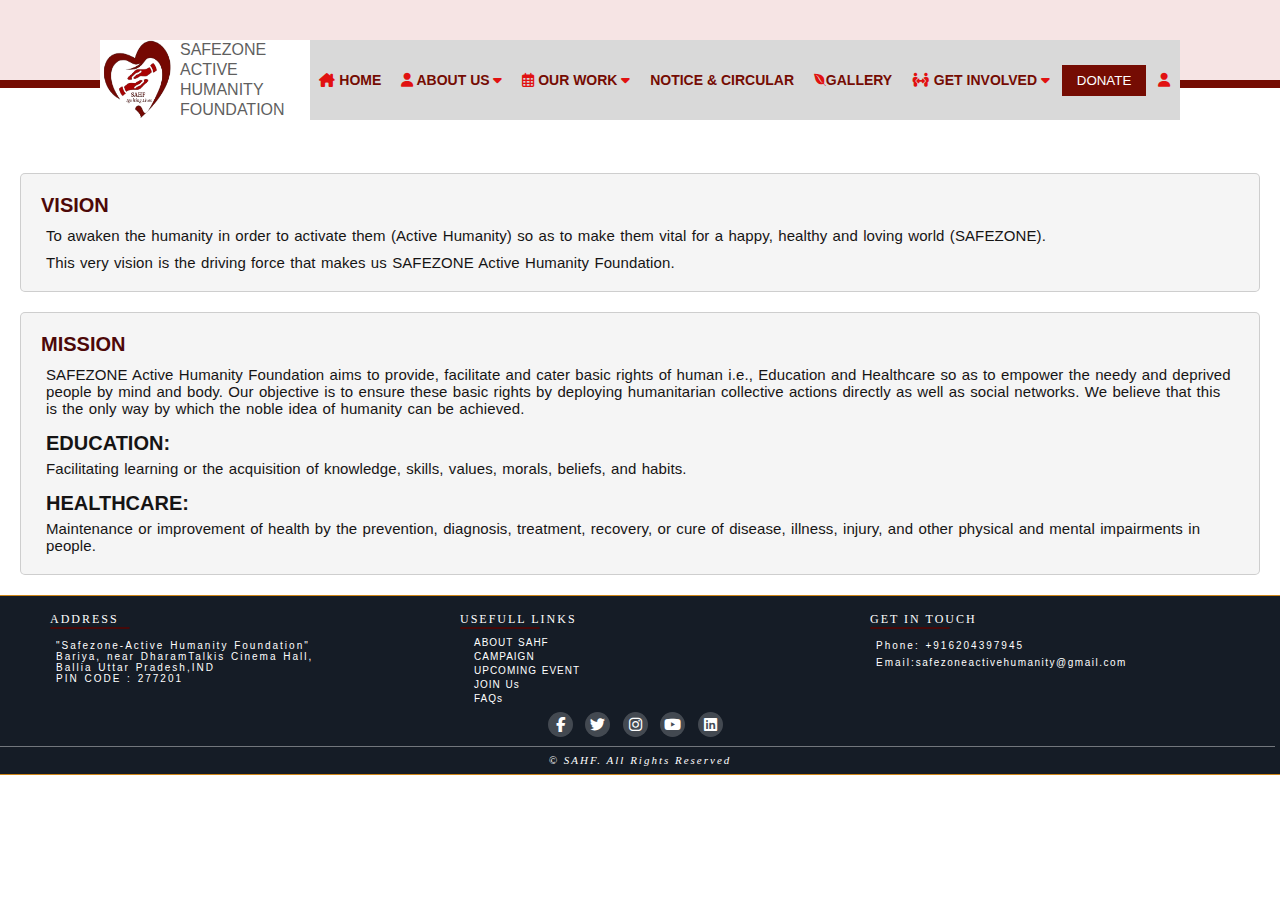
<file: VISION_MISSION.HTML>
<!DOCTYPE html>
<html lang="en">
<head>
    <meta charset="UTF-8">
    <meta http-equiv="X-UA-Compatible" content="IE=edge">
    <meta name="viewport" content="width=device-width, initial-scale=1.0">
    <title>VISION & MISSION</title>
    <link rel="icon" href="images1/logo.png" type="image/icon type">
    <link rel="stylesheet" href="css/home.css">
    <link rel="stylesheet" href="css/about.css">
    <link rel="stylesheet" href="https://cdnjs.cloudflare.com/ajax/libs/font-awesome/6.2.1/css/all.min.css">
</head>
<body>

     
    <!--header section-->


    <header class="header">
      <div class="nav_links">
        <div class="brand0">
          <a href="#" class="logo"><img src="images1/logo.png" alt=" logo"></a>
          <p>SAFEZONE ACTIVE HUMANITY FOUNDATION</p>
        </div>
        <input type="checkbox" id="menu">
        <label for="menu">
          <i class="fa-solid fa-bars"></i>
        </label>
        <nav class="navbar" id="navbarid">
          <div class="brand1">
            <a href="#" class="logo"><img src="images1/logo.png" alt=" logo"></a>
            <p>SAFEZONE ACTIVE HUMANITY FOUNDATION</p>
          </div>
          <ul id="navelist">
            <li>
              <a href="/"> <i class="fa-solid fa-house-chimney"></i> HOME</a>
            </li>
            <li>
              <a href="#ABOUT">
                <i class="fa-solid fa-user"></i>
                ABOUT US
                <i class="fa-sharp fa-solid fa-caret-down"></i>
              </a>
              <ul>
                <li><a href="VISION_MISSION.HTML">VISION & MISSION</a></li>
                <li><a href="MeetOurTeam.html">OUR TEAM</a></li>
                <li><a href="LEGAL.html">LEGAL POLICY</a></li>
              </ul>
            </li>
            <li>
              <a href="">
                <i class="fa-regular fa-calendar-days"></i>
                OUR WORK
                <i class="fa-sharp fa-solid fa-caret-down"></i>
              </a>
              <ul>
                <li><a href="campaign.html">CAMPAIGN</a></li>
                <li><a href="upcomingevent.html">UPCOMING EVENT</a></li>
                <li><a href="PAST_EVENT.html"> PAST EVENT</a></li>
              </ul>
            </li>
            <li>
              <a href="">NOTICE & CIRCULAR</a>
            </li>
            <li>
              <a href="gallery.html"><i class="fa-brands fa-envira"></i>GALLERY</a>
            </li>
            <li>
              <a href="#join"> <i class="fa-solid fa-people-arrows"></i>
                GET INVOLVED
                <i class="fa-sharp fa-solid fa-caret-down"></i>
              </a>
              <ul>
                <li><a href="get-involved.htm"> VOLUNTEER</a></li>
                <li><a href="Workwithteam.html"> JOIN US</a></li>
                <li><a href="faq.html"> FAQs</a></li>
              </ul>
            </li>
            <li>
              <button>DONATE</button>
            </li>
            <li>
              <a href="#"><i class="fa-solid fa-user"></i> </a>
            </li>
          </ul>
        </nav>
      </div>
    </header>


      <!-- VISION AND MISSION STARTS HERE -->

    <section class="vision_mission">
    
        <div class="vision">
            <h5>VISION </h5>
            <p>To awaken the humanity in order to activate them (Active Humanity) so as to make them vital for a happy, healthy and loving 
                world (SAFEZONE).
            </p>
            <p>This very vision is the driving force that makes us SAFEZONE Active Humanity Foundation. </p>
        </div>
        <div class="vision">
            <h5>MISSION</h5>
            <p>SAFEZONE Active Humanity Foundation aims to provide, facilitate and cater basic rights of human i.e., Education and 
                Healthcare so as to empower the needy and deprived people by mind and body. Our objective is to ensure these basic rights by 
                deploying humanitarian collective actions directly as well as social networks. We believe that this is the only way by which the 
                noble idea of humanity can be achieved. 
            </p>
            <H6>EDUCATION: </H6><p> Facilitating learning or the acquisition of knowledge, skills, values, morals, beliefs, and habits. </p>
            <h6>HEALTHCARE:</h6><p> Maintenance or improvement of health by the prevention, diagnosis, treatment, recovery, or cure of disease, 
                illness, injury, and other physical and mental impairments in people.
            </p>
        </div>


    </section>


    
     <!--footer-->
     
     <section class="footer">
        <div class=" footer-cont">
            <div class="footer-col">
                <h4>ADDRESS </h4>
                <hr>
                 <P>   "Safezone-Active Humanity Foundation"  <br>
                         Bariya, near DharamTalkis Cinema Hall, <br>
                        Ballia Uttar Pradesh,IND <br>
                         PIN CODE : 277201
                 </P >
             </div>
             <div class="footer-col">
                 <h4>USEFULL LINKS</h4>
                 <hr>
                 <ul>
                    <li><a href="VISION_MISSION.HTML">ABOUT SAHF</a></li>
                    <li><a href="campaign.html">CAMPAIGN</a></li>
                    <li><a href="upcomingevent.html">UPCOMING EVENT</a></li>
                    <li><a href="Workwithteam.html">JOIN Us</a></li>
                    <li><a href="faq.html">FAQs</a></li>
                 </ul>
             </div>
             <div class="footer-col">
                 <h4>GET IN TOUCH</h4>
                 <hr>
                 <p>Phone: +916204397945</p>
                 <p>Email:<a href=" mailto:safezoneactivehumanity@gmail.com">safezoneactivehumanity@gmail.com</a></p>
             </div>
             <div class="socil-icone">
                 <a href="https://www.facebook.com/activehumanityfoundation/" target="_blank"><i class="fab fa-facebook-f"></i></a>
                 <a href="https://twitter.com/sahftwt?t=MiA7WIGvpPFv55qir3R-xg&s=09" target="_blank"><i class="fab fa-twitter"></i></a>
                 <a href="https://www.instagram.com/s.a.h.f_official/" target="_blank"><i class="fab fa-instagram"></i></a> 
                 <a href=" https://www.youtube.com/@sahf " target="_blank"><i class="fa-brands fa-youtube"></i></a>
                 <a href="https://www.linkedin.com/company/safezonefoundation/" target="_blank"><i class="fab fa-linkedin"></i></a>
             </div>
         </div>
          <h6> &copy;  SAHF. All  Rights  Reserved</h6>
    </section>

    
</body>
</html>
</file>
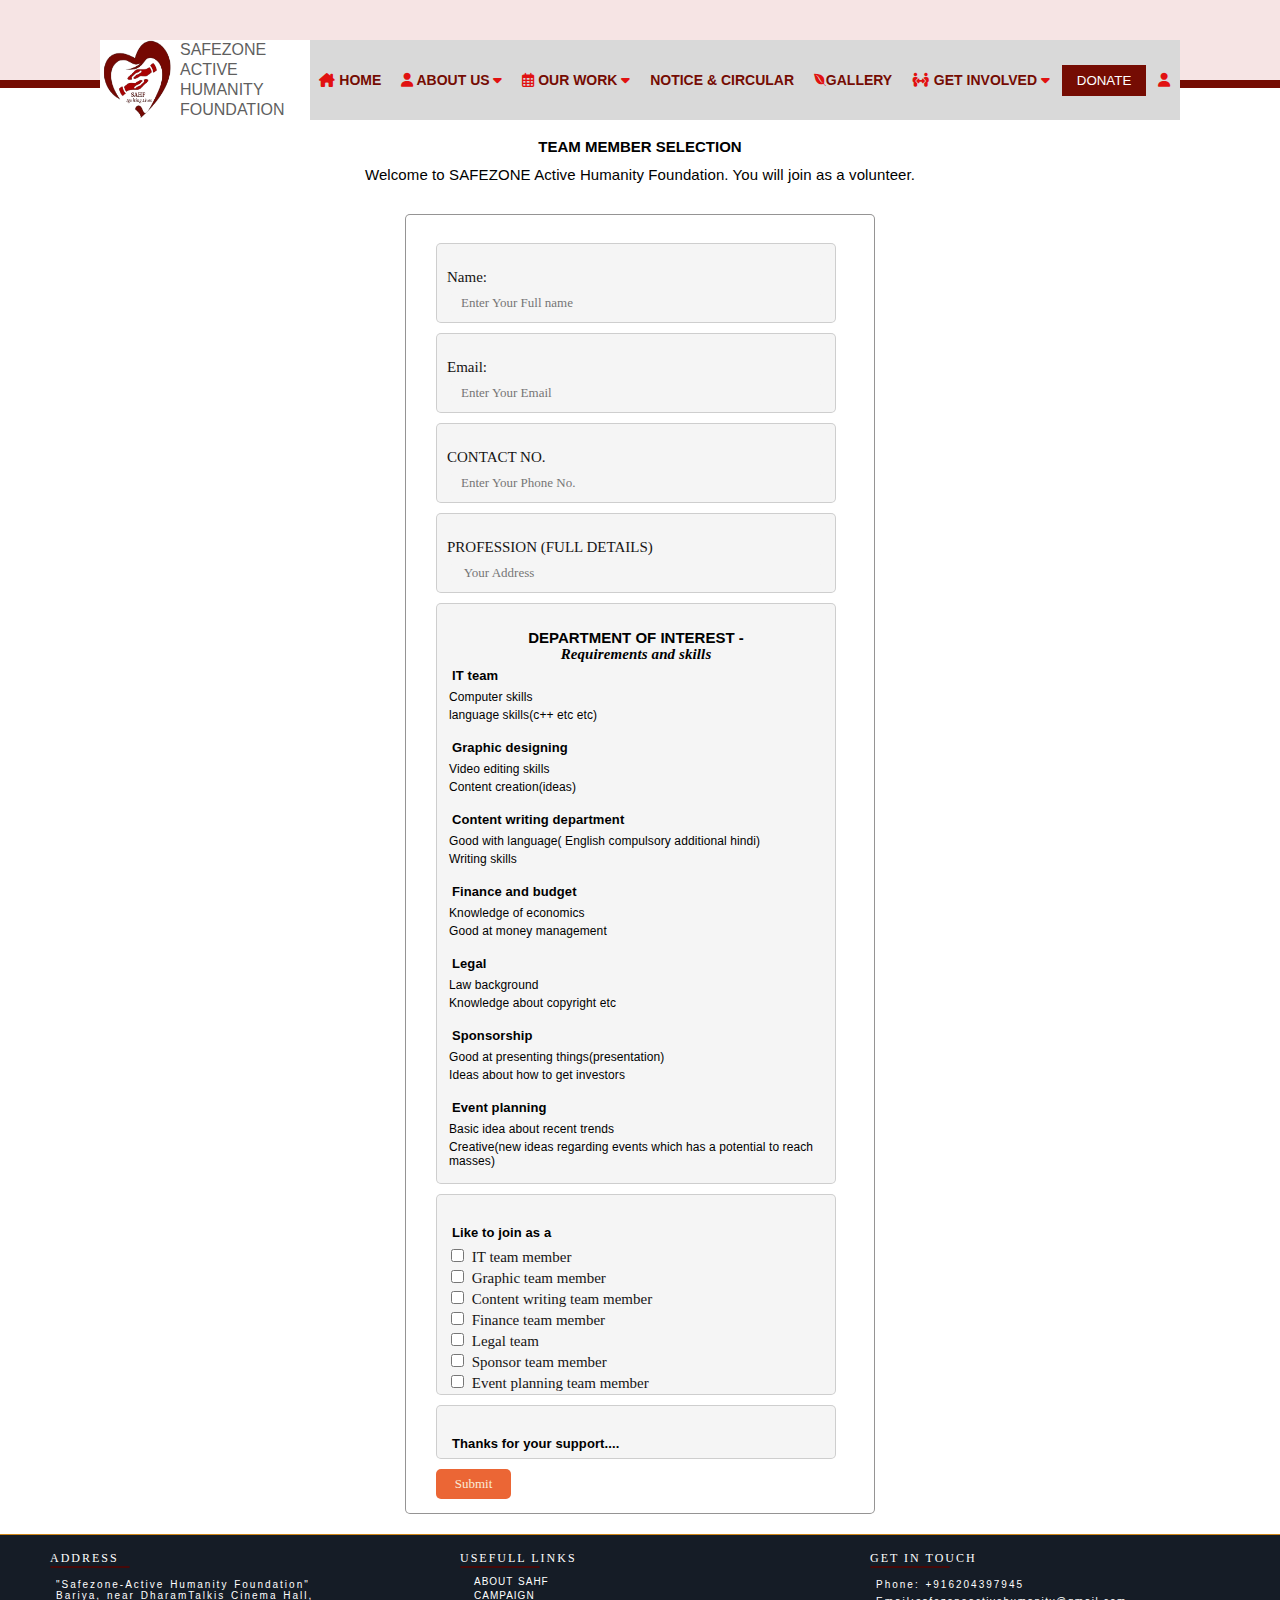
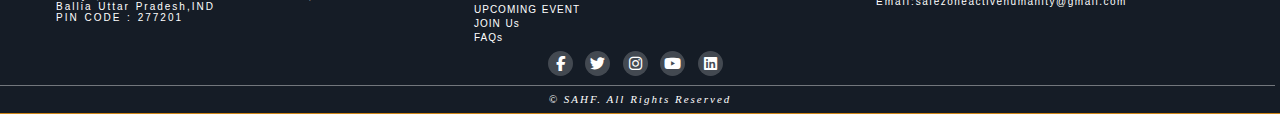
<file: Workwithteam.html>
<!DOCTYPE html>
<html lang="en">
<head>
    <meta charset="UTF-8">
    <meta http-equiv="X-UA-Compatible" content="IE=edge">
    <meta name="viewport" content="width=device-width, initial-scale=1.0">
    <title>Work With Team</title>
    <link rel="icon" href="images1/logo.png" type="image/icon type">
    <link rel="stylesheet" href="css/home.css">
    <link rel="stylesheet" href="css/get-involved.css">
    <link rel="stylesheet" href="https://cdnjs.cloudflare.com/ajax/libs/font-awesome/6.2.1/css/all.min.css">
</head>
<body>

      <!--header section-->

      <header class="header">
        <div class="nav_links">
          <div class="brand0">
            <a href="#" class="logo"><img src="images1/logo.png" alt=" logo"></a>
            <p>SAFEZONE ACTIVE HUMANITY FOUNDATION</p>
          </div>
          <input type="checkbox" id="menu">
          <label for="menu">
            <i class="fa-solid fa-bars"></i>
          </label>
          <nav class="navbar" id="navbarid">
            <div class="brand1">
              <a href="#" class="logo"><img src="images1/logo.png" alt=" logo"></a>
              <p>SAFEZONE ACTIVE HUMANITY FOUNDATION</p>
            </div>
            <ul id="navelist">
              <li>
                <a href="/"> <i class="fa-solid fa-house-chimney"></i> HOME</a>
              </li>
              <li>
                <a href="#ABOUT">
                  <i class="fa-solid fa-user"></i>
                  ABOUT US
                  <i class="fa-sharp fa-solid fa-caret-down"></i>
                </a>
                <ul>
                  <li><a href="VISION_MISSION.HTML">VISION & MISSION</a></li>
                  <li><a href="MeetOurTeam.html">OUR TEAM</a></li>
                  <li><a href="LEGAL.html">LEGAL POLICY</a></li>
                </ul>
              </li>
              <li>
                <a href="">
                  <i class="fa-regular fa-calendar-days"></i>
                  OUR WORK
                  <i class="fa-sharp fa-solid fa-caret-down"></i>
                </a>
                <ul>
                  <li><a href="campaign.html">CAMPAIGN</a></li>
                  <li><a href="upcomingevent.html">UPCOMING EVENT</a></li>
                  <li><a href="PAST_EVENT.html"> PAST EVENT</a></li>
                </ul>
              </li>
              <li>
                <a href="">NOTICE & CIRCULAR</a>
              </li>
              <li>
                <a href="gallery.html"><i class="fa-brands fa-envira"></i>GALLERY</a>
              </li>
              <li>
                <a href="#join"> <i class="fa-solid fa-people-arrows"></i>
                  GET INVOLVED
                  <i class="fa-sharp fa-solid fa-caret-down"></i>
                </a>
                <ul>
                  <li><a href="get-involved.htm"> VOLUNTEER</a></li>
                  <li><a href="Workwithteam.html"> JOIN US</a></li>
                  <li><a href="faq.html"> FAQs</a></li>
                </ul>
              </li>
              <li>
                <button>DONATE</button>
              </li>
              <li>
                <a href="#"><i class="fa-solid fa-user"></i> </a>
              </li>
            </ul>
          </nav>
        </div>
      </header>
<!-- WORK WITH TEAM  -->

    <section class="Work-withteam">
      
        <div class="work-title">
            <h2>TEAM MEMBER SELECTION</h2>
            <br>
            <P>Welcome to SAFEZONE Active Humanity Foundation. You  will join as a volunteer. 
            </P>
        </div>
        <br>
       <form class="workwith-form">
            <div class="workwith-group">
               <label for="name"> Name: </label> 
               <input type="text" name="name" id="name" class="form-data" placeholder="Enter Your Full name" required>
            </div>
            <div class="workwith-group">
                <label for="email"> Email: </label>
                <input type="email" name="email" id="email" class="form-data" placeholder="Enter Your Email" required>
            </div>
            <div class="workwith-group">
                <label for="phone"> CONTACT NO.</label>
                <input type="number" name="phone" id="phone" class="form-data" placeholder="Enter Your Phone No." required>
            </div>
            <div class="workwith-group">
                <label for="address"> PROFESSION (FULL DETAILS) </label>
                <input type="text" name="address" id="address" class="form-data" placeholder=" Your Address" required>
            </div>
            <div class="workwith-group">
              <h4>DEPARTMENT OF INTEREST -</h4>
              <h5>Requirements and skills </h5>

              <h6>IT team</h6>
              <p>Computer skills </p>
              <p> language skills(c++ etc etc)</p>  <br>

              <h6>Graphic designing</h6>
              <p>Video editing skills</p>
              <p>Content creation(ideas)</p><br>

              <h6>Content writing department</h6>
              <p>Good with language( English compulsory additional hindi)</p>
              <p>Writing skills</p><br>

              <h6>Finance and budget</h6>
              <p>Knowledge of economics</p> 
              <p>Good at money management </p><br>

              <h6>Legal</h6>
              <p>Law background</p>
              <p>Knowledge about copyright etc</p><br>

              <h6>Sponsorship</h6>
              <p>Good at presenting things(presentation)</p>
              <p>Ideas about how to get investors</p>  <br>

              <h6>Event planning</h6>
              <p>Basic idea about recent trends</p> 
              <p>Creative(new ideas regarding events which has a potential to reach masses)</p> <br>
            </div>
            <div class="workwith-group">
                <h6>Like to join as a </h6>
                <Label>
                    <input type="checkbox"name="agree" class="checkboox" required> IT team member
                </Label> 
                <Label>
                    <input type="checkbox"name="agree" class="checkboox" required> Graphic team member
                </Label>   
                <Label>
                    <input type="checkbox"name="agree" class="checkboox" required> Content writing team member
                </Label>   
                <Label>
                    <input type="checkbox"name="agree" class="checkboox" required> Finance team member
                </Label>   
                <Label>
                    <input type="checkbox"name="agree" class="checkboox" required> Legal team
                </Label>     
                <Label>
                    <input type="checkbox"name="agree" class="checkboox" required> Sponsor team member
                </Label>   
                <Label>
                    <input type="checkbox"name="agree" class="checkboox" required> Event planning team member
                </Label>   
            </div>
            <div class="workwith-group">
                <H6>Thanks for your support....</H6>
            </div>
            <div class="workwith-submit">
                <button type="submit" id="submit" class="btn" onclick="fun()"> Submit </button>
            </div>
       </form>
    </section>

     <!--footer-->

    <section class="footer">
        <div class=" footer-cont">
            <div class="footer-col">
                <h4>ADDRESS </h4>
                <hr>
                <p>   "Safezone-Active Humanity Foundation"  <br>
                       Bariya, near DharamTalkis Cinema Hall, <br>
                       Ballia Uttar Pradesh,IND <br>
                       PIN CODE : 277201
               </p >
            </div>
            <div class="footer-col">
                <h4>USEFULL LINKS</h4>
                <hr>
                <ul>
                    <li><a href="VISION_MISSION.HTML">ABOUT SAHF</a></li>
                    <li><a href="campaign.html">CAMPAIGN</a></li>
                    <li><a href="upcomingevent.html">UPCOMING EVENT</a></li>
                    <li><a href="Workwithteam.html">JOIN Us</a></li>
                    <li><a href="F">FAQs</a></li>
                </ul>
            </div>
            <div class="footer-col">
                 <h4>GET IN TOUCH</h4>
                 <hr>
                 <p>Phone: +916204397945</p>
                 <p>Email:<a href=" mailto:safezoneactivehumanity@gmail.com">safezoneactivehumanity@gmail.com</a></p>
            </div>
            <div class="socil-icone">
                 <a href="https://www.facebook.com/activehumanityfoundation/" target="_blank"><i class="fab fa-facebook-f"></i></a>
                 <a href="https://twitter.com/sahftwt?t=MiA7WIGvpPFv55qir3R-xg&s=09" target="_blank"><i class="fab fa-twitter"></i></a>
                 <a href="https://www.instagram.com/s.a.h.f_official/" target="_blank"><i class="fab fa-instagram"></i></a> 
                 <a href=" https://www.youtube.com/@sahf " target="_blank"><i class="fa-brands fa-youtube"></i></a>
                 <a href="https://www.linkedin.com/company/safezonefoundation/" target="_blank"><i class="fab fa-linkedin"></i></a>
            </div>
        </div>
          <h6> &copy;  SAHF. All  Rights  Reserved</h6>
    </section>

    <script>
      function fun(){
        alert('technical error...')
      }
    </script>
    
</body>
</html>
</file>
<file: css/contactus.css>
*{
    padding: 0;margin: 0;
    box-sizing: border-box;
    text-decoration: none;
}


html{
    font-size: 62.5%;
}

.allpagtop-img{
    position: relative;
    top: 2rem;
    padding: 0;
    margin: 0rem;
    width: 100%;
    height: 22rem;
   

}
.raunak{
    text-align: center;
   margin-top: 35px;
    color: brown;
    font-style: italic;
    font-size: large;
    
}
.allpagtop-img{
    margin-top: 30px;
}


.allpagtop-img img{
    padding: 0;
    margin: 0;
    height: 100%;
    width: 100%;
    object-fit: fill;
    border-bottom: .1rem solid rgb(206, 133, 23);
 

}



.allpagtop-img h1{
    position: absolute;
    font-size: 2rem;
    text-align: center;
    color: rgb(105 255 60);
    font-weight: 800;
    font-family: sans-serif;
    top: 47%;
    left: 40%;
    letter-spacing: 0.05rem;
}



/* **** contact us **
 ***************** */


.contact{
    position: relative;
    display: flex;
    top: 2rem;
    width: 100%;
    flex-wrap: wrap;
    justify-content: center;
    flex-direction: column;
    align-items: center;
    background-color: white;
}


.contactus-about i{
    position: relative;
    margin-left: .2rem;
    color: #c67812;
    font-size: 1.3rem;
}

.contact-info{
    position: relative;
    display: flex;
    flex-wrap: wrap;
}



.contact-top{
    width: calc(100%/2);
    display: flex;
    flex-direction: column;
    justify-content: center;
    align-items: center;


}

.contact-men-top{
    position: relative;
    border: .1rem solid black;
    margin: 2rem;
    height: auto;
    padding: 3rem;
    display: flex;
    align-items: center;
    flex-direction: column;
    border: .1rem solid rgba(88 , 88,88, .42);
    border-radius: .8rem;
    box-shadow: .2rem .4rem .3rem .1rem rgba(88 , 88,88, .42);

}

.contact-men-depa{
    position: relative;
    border: .1rem solid black;
    margin: 2rem;
    height: 35rem;
    width: 41rem;
    padding: 3rem;
    border: .1rem solid rgba(88 , 88,88, .42);
    border-radius: .8rem;
    box-shadow: .2rem .4rem .3rem .1rem rgba(88 , 88,88, .42);

}


.contact-men-top h4{
    position: relative;
    margin-bottom: .5rem ;
    font-size: 2rem;
    font-weight: 700;
    font-family: sans-serif;
    letter-spacing: .01rem;
    text-align: center;

}

.contact-men-top p{
    position: relative;
    margin: .2rem ;
    padding: .1rem;
    font-size: 1.5rem;
    padding-left: 1rem;
    font-weight: 300;
    text-align: center;
    font-family: sans-serif;
    letter-spacing: .01rem;
    color:black;

}

.contact-top a{
    position: relative;
    margin-bottom: 1rem;
    padding-left: 1rem;
    font-size: 1.6rem;
    font-weight: 300;
    font-family:sans-serif;
    color: rgb(25, 25, 202);
    text-decoration: none;
    letter-spacing: .1rem;

}

.contact-men-depa h3{
    position: relative;
    margin-bottom: .5rem ;
    font-size: 2rem;
    font-weight: 700;
    text-align: center;
    font-family: sans-serif;
    letter-spacing: .01rem;

}



.input-form{
    position: relative;
    top: 1rem;
    height: 24rem;
    width: 35rem;
    display: flex;
    flex-direction: column;
    padding: .5rem .2rem;

}

.input-form input ,.input-form textarea{
    border:none;
    position: relative;
    margin: .4rem ;
    padding: .5rem 1rem;
    background: #f5f5f5;
    font-size: 1.3rem;
    border-radius: .5rem;
    outline: none;
}



.input-form button{
    position: relative;
    padding: .3rem;
    background: #ff5361;
    color: #fff;
    font-size: 1.5rem;
    border: 0;
    outline: none;
    cursor: pointer;
    width:  8rem;
    border-radius: 1.5rem;
    margin: .2rem auto;
}

.contact-addr h3{
    position: relative;
    top: 2rem;
    font-size: 2rem;
    font-weight: 500;
}

.contact-addr h5{
    position: relative;
    top: 2.5rem;
    font-size: 2rem;
    margin-left: 1rem;
}

.contact-addr h6{
    position: relative;
    top: 1rem;
    font-size: 2rem;
    margin-left: 5rem;
}
.google-map{
    position: relative;
    top: 2rem;
    width: 100%;
    height: 20rem;
    background-color: #eee5e7;
    
}

iframe{
    position: relative;
    width: 100%;
    height: 18rem;
    object-fit: fill;
    
}



@media (max-width:64rem){

    .contact-men-depa{
        width: 35rem;
    }

    .input-form{
        width: 25rem;
    
    }


}

@media  (max-width:48rem){
    .contact-top{
        width: calc(100%);
    }
    
    .contact-men-depa{
        width: 38rem;
        height: 33rem;
    }
    .input-form{
        width: 35rem;
    
    }

    .allpagtop-img h1{
        left: 38%;
    }
    
       
}



@media  (max-width:30rem){
    .contact-topleft{
        width: 100%;
    }

    .contact-men-depa{
        height: 35rem;
        width: 30rem;
    
    }


    .input-form{
        width: 26rem;
    
    }


    .input-form input ,.input-form textarea{
        font-size: 1.5rem;
    }

    .allpagtop-img h1{
        left: 33%;
    }


}
</file>
<file: css/home.css>
* {
    padding: 0;
    margin: 0;
    box-sizing: border-box;
    text-decoration: none;
}


html {
    font-size: 62.5%;
}
.allpagtop-img{
    margin-top: 50px;
}
.abc{
    margin-top: 60px;
}
.campaign{
    margin-top: 31px;
    color: brown;
    font-size: x-large;
    text-align: center;
}
header {
    background-color: #F6E4E4;
    border-bottom: 8px solid #750C03;
    display: flex;
    font-family: sans-serif;
    justify-content: center;
}
.vision_mission{
    margin-top: 85px;
}
#asked{
    color: #400608;
    font-style: italic;
    font-size: x-large;
    text-align: center;
}
#navelist{
    display: flex;
    align-items: center;
}
.donate-now{
    margin-top: 31px;
}
.brand1 {
    display: flex;
    width: 260px;
    align-items: center;
    background-color: #fff;
    height: 8rem;
}

.brand0{
    display: none;
}

.brand1 img, .brand0 img {
    width: 8rem;
    height: 8rem;
}

.brand0 p,.brand1 p {
    margin: 0;
    padding: 0;
    color: #5f5f5f;
    font-size: 16px;
    line-height: 20px;
    font-weight: 400;
}

.navbar {
    display: flex;
    width: calc(100% - 100px);
    height: 8rem;
    justify-content: space-evenly;
    align-items: center;
    background-color: #D9D9D9;
    margin: 0 auto;
    transform: translateY(50%);
}

.nav_links {
    width: calc(100% - 100px);
}

.nav_links ul {
    display: flex;
    justify-content: space-around;
    align-items: center;
    width: 100%;
    padding-inline-start: 0;
}

.nav_links li {
    list-style: none;
}

.nav_links a {
    text-decoration: none;
    font-size: 16px;
    font-weight: 600;
    color: #750C03;
}

.nav_links button {
    padding: 0.8rem 1.5rem;
    border: none;
    background-color: #750C03;
    color: #fff;
}

.navbar ul li {
    position: relative;
    float: left;
}

.navbar ul li a {
    font-size: 1.4rem;
    padding: .8rem;
    /* color: black; */
    display: block;
}

.navbar ul li a i {
    font-size: 1.4rem;
    color: rgb(225, 17, 17);
}

.navbar ul li:hover {
    color: white;
    background-color: #750d036b;
    transition: 0.4s;
    border-radius: .4rem .4rem 0rem 0rem;
}

.navbar ul li ul {
    position: absolute;
    width: auto;
    background-color: #750d036b;
    font-family: sans-serif;
    display: none;
}

.navbar ul li ul li {
    left: 0rem;
    width: 100%;
}

.navbar ul li ul li a {
    font-size: 1.1rem;
    color: white;
}

.navbar ul li:focus-within>ul,
.navbar ul li:hover>ul {
    display: initial;
}

.donatebtn a {
    position: absolute;
    text-decoration: none;
    background-color: brown;
    color: white;
    top: 2.6rem;
    right: 4rem;
    padding: .5rem;
    font-size: 1.4rem;
    border-radius: .4rem;
}

.donatebtn i {
    padding-right: .3rem;
}

.login i {
    position: absolute;
    right: 1.5rem;
    text-decoration: none;
    top: 2.5rem;
    font-size: 2rem;
    color: brown;
}

#menu {
    display: none;
}

header label {
    position: absolute;
    color: rgb(15, 7, 7);
    right: 2rem;
    top: 1.7rem;
    font-size: 2rem;
    cursor: pointer;
    display: none;
}

/* **********  home image slider
  **************************  */

.cate-slide {
    position: relative;
    top: 7rem;
    width: 100%;
    height: 30rem;
    background-color: rgb(0, 81, 128);
    border-bottom: .1rem solid rgba(0, 0, 0, .2);
}

.owl-carousel-books {
    position: relative;
    width: 100%;
}

.categ-slide-books {
    position: relative;
    width: 100%;

}

.cate-slide-book {
    position: relative;
    width: 100%;
    height: 30rem;

}

.cate-slide-book img {
    position: relative;
    height: 30rem;
    object-fit: fill;
    width: 100%;
}




.owl-carousel .owl-nav button.owl-prev {
    position: absolute;
    display: flex;
    justify-content: center;
    height: 4rem;
    width: 4rem;
    line-height: 5rem;
    align-items: center;
    border-radius: 50%;
    font-size: 4rem;
    top: 40%;
    left: 1rem;
    color: rgb(235, 229, 225);
    background-color: rgba(0, 0, 0, .4);

}

.owl-carousel .owl-nav button.owl-next {
    position: absolute;
    font-size: 4rem;
    top: 40%;
    display: flex;
    justify-content: center;
    height: 4rem;
    width: 4rem;
    line-height: 5rem;
    align-items: center;
    border-radius: 50%;
    right: 2rem;
    color: rgb(235, 229, 225);
    background-color: rgba(0, 0, 0, .4);
}

.home-slidCont {
    position: absolute;
    display: flex;
    align-items: center;
    justify-content: center;
    width: 100%;
    top: 0rem;
    height: 100%;
    background-color: rgba(0, 0, 0, .4);
}

.slide-cont {
    position: absolute;
    width: 50rem;
    height: 20rem;
}

.slide-cont p {
    position: absolute;
    top: 2rem;
    margin: 1rem;
    font-family: sans-serif;
    font-size: 1.5rem;
    word-spacing: .1rem;
    color: white;
}

.slide-cont span a {
    position: relative;
    text-decoration: none;
    color: white;
    font-size: 1.3rem;
    margin: 1rem;
    left: 40%;
    top: 50%;
    padding: .5rem 1.5rem;
    background-color: rgb(213, 28, 15);
    border-radius: .5rem;
}







/***.home-slid{
    position: relative;
    display: flex;
    align-items: center;
    justify-content: center;
    background-color: #343f4f;
    border-bottom: .1rem solid rgb(206, 133, 23);

}


.wrapper .carousel{
    cursor: pointer;
    overflow: hidden;
    white-space: nowrap;
    scroll-behavior: smooth;
}
.carousel.dragging{
    cursor: grab;
    scroll-behavior: auto;
}

.carousel.dragging img{
    pointer-events: none;
}
.carousel img{
    position: relative;
    top: 4rem;
    height: 50rem;
    width: 100%;
    object-fit: fill;

}

.carousel img:first-child{
    margin-left: 0rem;
}
.wrapper i{
    color: rgb(190, 28, 28);
    position: absolute;
    background: #fff;
    cursor: pointer;
    font-size: 1.2rem;
    width: 3rem;
    text-align: center;
    line-height: 3rem;
    border-radius: 50%;
    height: 3rem;
    top: 50%;
    z-index: 3;
    
 }

.wrapper i:first-child{
    margin-left: 1rem;
   
}

.wrapper i:last-child{
    right: 1rem;
} ****/


/** welcome to *************
****************    *******/

.welcome-to {
    position: relative;
    top: 7rem;
}

.welcome-to h1 {
    position: relative;
    font-size: 2rem;
    color: black;
    font-weight: 600;
    top: 1rem;
    text-align: center;


}

.welcome-to h1::after {
    content: "SAFEZONE-Active Humanity Foundation";
    font-size: 2rem;
    color: #a8281a;

}

.welcome-allimg {
    position: relative;
    top: 2REM;
    display: flex;
    flex-wrap: wrap;
    justify-content: space-around;
    padding: .1rem 3rem .5rem 2rem;


}

.welcome-img {
    height: auto;
    padding: 2rem;
    width: calc(100%/3);
    max-width: 45rem;


}

.welcome-img img {
    height: 14rem;
    width: 100%;
    border-radius: .7rem;
    border: .1rem solid black;



}

.welcome-img i {
    position: relative;
    top: .5rem;
    font-size: 1.5rem;
    left: 1rem;
    color: #a8281a;


}

.welcome-img h2 {
    position: relative;
    left: 3rem;
    top: -.7rem;
    font-size: 1.4rem;
    color: #780206;
    text-transform: uppercase;
}

.welcome-img p {
    position: relative;
    left: .5rem;
    top: -.6rem;
    letter-spacing: .03rem;
    font-size: 1.2rem;
    font-weight: 500;
    font-family: sans-serif;
    word-spacing: .2rem;
}

.highlight {
    background-color: rgba(214, 149, 8, 0.8);
    font-size: 1.3rem;
}


/* ***********************
******  EVENT ************/

.event {
    position: relative;
    top: 7rem;
}

.event h1 {
    position: relative;
    font-size: 1.6rem;
    color: black;
    font-weight: 600;
    top: 1rem;
    text-align: center;


}

.event h1::after {
    content: "EVENT";
    font-size: 1.6rem;
    color: #a8281a;
}

.event-cont {
    position: relative;
    top: 2REM;
    display: flex;
    flex-wrap: wrap;
    justify-content: space-around;
    padding: .1rem 4rem .5rem 4rem;
}

.event-img {
    height: auto;
    padding: 2rem;
    width: calc(100%/3);
    max-width: 45rem;


}

.event-img img {
    height: 14rem;
    width: 100%;
    border-radius: .7rem;
    border: .1rem solid black;



}

.event-img h2 {
    position: relative;
    left: 1rem;
    font-size: 1.4rem;
    color: #780206;
    text-transform: capitalize;
}

.event-img p {
    position: relative;
    left: .7rem;
    letter-spacing: .02rem;
    font-size: 1.2rem;
    font-weight: 400;
    font-family: sans-serif;
    word-spacing: .2rem;
}

.event-img p a {
    color: rgb(41, 41, 216);
}

/**************************
 ******* about  ***********/

.about {
    position: relative;
    top: 7rem;
}

.about h1 {
    position: relative;
    font-size: 1.5rem;
    color: black;
    font-weight: 600;
    top: 2rem;
    text-align: center;
}

.about h1::after {
    content: "SAHF";
    font-size: 1.6rem;
    color: #a8281a;
}

.about-cont {
    position: relative;
    top: 1REM;
    display: flex;
    flex-wrap: wrap;
    justify-content: space-around;
    padding: .1rem 10rem .5rem 10rem;
}

.about-img {
    height: auto;
    padding: 5rem;
    width: calc(100%/2);
    max-width: 45rem;


}

.about-img img {
    height: 14rem;
    width: 100%;
    border-radius: .7rem;
    border: .1rem solid black;



}

.about-img h2 {
    position: relative;
    text-align: center;
    font-size: 1.4rem;
    color: #780206;
    text-transform: capitalize;
}

.about-img p {
    position: relative;
    left: .7rem;
    letter-spacing: .02rem;
    font-size: 1.2rem;
    font-weight: 400;
    font-family: sans-serif;
    word-spacing: .2rem;
}


/*  ***********
     counter  ** */

.counter {
    position: relative;
    height: 20rem;
    width: 100%;
    top: 7rem;
    background-image: url(/images1/homeimg5.jpg);
    background-size: cover;
    background-attachment: fixed;
    opacity: 1;
    border-top: .1rem solid rgb(206, 133, 23);
    border-bottom: .1rem solid rgb(206, 133, 23);
}

.counterdiv1 {
    position: relative;
    height: 16rem;
    width: 31rem;
    top: 2.5rem;
    left: 8%;
    background-color: rgb(245, 242, 238);
    border-radius: .6rem;
    border: .1rem solid rgb(44, 43, 43);

}

.counterdiv1 h5 {
    position: absolute;
    left: .5rem;
    top: .5rem;
    font-size: 1.2rem;
    font-family: sans-serif;
    color: #ad3719;
}

.counterdiv1 h2 {
    position: absolute;
    left: 1rem;
    top: 2rem;
    font-size: 1.6rem;
    font-family: sans-serif;
    color: black;
}

.counterdiv1 p {
    position: absolute;
    left: 1.2rem;
    top: 4.5rem;
    font-size: 1.3rem;
    font-family: sans-serif;
    color: rgb(177, 133, 133);
}

.volunteer-join1 {
    position: absolute;
    height: 2rem;
    width: 10rem;
    left: 2rem;
    bottom: 1rem;
}

.volunteer-join1 a {
    position: absolute;
    text-decoration: none;
    display: flex;
    text-align: center;
    font-size: 1.1rem;
    color: aliceblue;
    background-color: #780206;
    border-radius: .5rem;
    padding: .4rem;
    left: .3rem;
}


#counter-Years {
    position: relative;
    display: flex;
    top: -13rem;
    left: 50%;
    height: 6.5rem;
    width: 14rem;
    background-color: black;
    opacity: .7;
}


#counter-happychi {
    position: relative;
    display: flex;
    top: -19.5rem;
    left: 68%;
    height: 6.5rem;
    width: 14rem;
    background-color: black;
    opacity: .7;
}

#counter-event {
    position: relative;
    display: flex;
    top: -17.5rem;
    left: 50%;
    height: 6.8rem;
    width: 14rem;
    background-color: black;
    opacity: .7;
}

#counter-fund {
    position: relative;
    top: -24rem;
    left: 68%;
    height: 6.8rem;
    width: 14rem;
    background-color: black;
    opacity: .7;
}

.countershow h2 {
    position: absolute;
    top: 1rem;
    left: 27%;
    color: rgb(255, 255, 255);
    font-size: 1.5rem;
}

.countershow p {
    position: absolute;
    display: flex;
    top: 3.5rem;
    color: rgb(255, 255, 255);
    font-size: 1.2rem;
    left: 12%;
    font-weight: 600;
}

.countershow i {
    position: absolute;
    font-size: 2rem;
    top: 1rem;
    left: 1rem;
    color: #a31808;
}



/** video*************
****************    *******/

.video {
    position: relative;
    top: 7rem;
    margin-bottom: 8rem;
}

.video h1 {
    position: relative;
    font-size: 1.8rem;
    color: black;
    font-weight: 600;
    top: 1rem;
    margin-left: 5rem;


}

.video h1::before {
    position: absolute;
    content: "";
    height: .1rem;
    width: 4rem;
    background-color: #400608;
    border-radius: .1rem;
    bottom: -.2rem;

}


.video-cont {
    position: relative;
    top: 1REM;
    display: flex;
    flex-wrap: wrap;
    justify-content: space-around;
    padding: .1rem 3rem .5rem 2rem;


}

.video-img {
    height: auto;
    padding: 2rem;
    width: calc(100%/4);
    max-width: 45rem;
}

.video-img iframe {
    height: 14rem;
    width: 100%;
    border-radius: .7rem;
    border: .1rem solid black;



}


.video-img h2 {
    position: relative;
    left: 3rem;
    top: .3rem;
    font-size: 1.4rem;
    color: #780206;
    text-transform: capitalize;
}


/*********************
****************** footer  ******/


.footer {
    position: relative;
    background-color: #151c26;
    border-top: .1rem solid rgb(206, 133, 23);
    border-bottom: .1rem solid rgb(206, 133, 23);
    height: 18rem;

}

.footer-cont {
    position: relative;
    display: flex;
    flex-wrap: wrap;
    justify-content: space-around;
    padding: .1rem 3rem .5rem 2rem;

}

.footer-col {
    height: auto;
    padding: 1.5rem 2.5rem;
    width: calc(100%/3);
    max-width: 40rem;

}

.footer-col h4 {
    color: #fff;
    font-size: 1.2rem;
    font-weight: 400;
    letter-spacing: .2rem;
}

.footer-col hr {
    position: relative;
    width: 8rem;
    height: .11rem;
    border-radius: 1rem;
    border: .01rem solid rgb(69, 9, 9);

}

.footer-col p {
    position: relative;
    top: .5rem;
    color: #fff;
    font-size: 1rem;
    font-weight: 100;
    letter-spacing: .2rem;
    word-spacing: .1rem;
    font-family: sans-serif;
    margin: .6rem;
}


.footer-col p a {
    position: relative;
    color: #fff;
    font-size: 1rem;
    font-weight: 200;
    letter-spacing: .15rem;
    font-family: sans-serif;
}



.footer-col ul li {
    position: relative;
    top: .5rem;
    list-style: none;
    margin: .3rem .8rem;
}

.footer-col ul li a {
    position: relative;
    color: #fff;
    font-size: 1rem;
    font-weight: 100;
    letter-spacing: .1rem;
    word-spacing: .1rem;
    margin: .3rem .6rem;
    font-family: sans-serif;
}

.socil-icone {
    position: relative;
    top: -1rem;
}

.socil-icone a i {
    position: relative;
    display: inline-block;
    width: 2.5rem;
    height: 2.5rem;
    border-radius: 50%;
    color: white;
    font-size: 1.5rem;
    text-align: center;
    line-height: 2.5rem;
    margin: .5rem;
    background-color: rgba(255, 255, 255, 0.2);
    transition: all.5s ease;

}

.socil-icone a i:hover {
    color: #24262b;
    background-color: #ffff;
}


.footer h6 {
    position: relative;
    font-size: 1.1rem;
    color: white;
    font-weight: 500;
    top: -.3rem;
    text-align: center;
    font-style: italic;
    letter-spacing: .2rem;


}

.footer-cont::after {
    position: absolute;
    content: "";
    height: .1rem;
    width: 100%;
    background-color: #fff;
    bottom: 1rem;
    opacity: .4;


}


@media(max-width:62rem) {
    .header {
        height: 8rem;
        align-items: center;
        position: relative;
    }

    .logo img {
        height: 5.5rem;
        width: 100%;
    }

    .brand0{
        width: 8rem;
        height: 8rem;
        display: initial;
        background: transparent;
    }
    
    .brand1{
        display: none;
    }

    header label {
        display: initial;
    }
    .nav_links{
        align-items: center;
    }
    .navbar {
        position: absolute;
        top: 0;
        flex-direction: column;
        justify-content: start;
        align-items: center;
        right: 0;
        width: 100%;
        height: 100vh;
        background: white;
        overflow: auto;
        z-index: 7;
        padding-left: 3rem;
        transform: translateY(8rem) translateX(-200%);
        overflow-x: hidden;
        transition: all 1s;
    }
    #navelist{
        flex-direction: column;
    }

    .navbar ul li {
        width: 100%;
    }

    .navbar ul li a {
        font-size: 1.7rem;
        margin: .5rem ;
        color: #750C03;
    }


    .navbar ul li a:hover {
        background: #750d03ce;
        border-radius: .5rem;
        color: #fff;
    }

    .navbar ul li ul {
        left: 0rem;
        position: relative;
        width: 100%;
        transition: all 1s;
    }

    .navbar ul li ul li a {
        padding: .3rem;
        margin: 0rem 5rem .5rem 3rem;
        font-size: 1.5rem;
        font-family: sans-serif;
        border-bottom: .1rem solid rgb(17, 17, 17);
        color: #750C03;
        background-color: none;
    }

    .navbar ul li ul li a:hover{
        background: #750d03ce;
        color: white;
    }

    #menu:checked ~ .navbar{
        transform: translateY(8rem) translateX(0);
    }

    .donatebtn a {
        right: 11rem;
        top: 1.5rem;
    }

    .login i {
        right: 7rem;
        top: 1.5rem;
    }

    .carousel img {
        height: 30rem;
    }

    /****** welcome ****/

    .welcome-allimg {
        padding: .1rem 2rem .5rem 2rem;

    }

    .welcome-img {
        width: calc(100%/2);


    }

    .welcome-img h2 {
        top: -1rem;
    }

    /****** event****/

    .event-cont {
        padding: .1rem 2rem .5rem 2rem;
    }

    .event-img {
        width: calc(100%/2);


    }

    /*(******   about *********/


    .about-cont {
        padding: .1rem 4rem .5rem 4rem;
    }


    .about-img {
        padding: 4rem;
        width: calc(100%/2);

    }

    /*  ***********
     video ** */

    .video-cont {
        padding: .1rem 4rem .5rem 4rem;

    }

    .video-img {
        width: calc(100%/2);
    }

    /*******   footer *********/

    .footer {
        height: 23rem
    }

    .footer-col {
        padding: 1.5rem 2.5rem;
        width: calc(100%/2);


    }



}






@media(max-width:48rem) {
    .header {
        height: 8rem;
    }

    .logo img {
        height: 5rem;
        width: 6rem;
    }

    .menu {
        display: block;
        top: 1.5rem;
    }

    .donatebtn a {
        right: 12rem;
        top: 1.5rem;
    }

    .login i {
        right: 7.5rem;
        top: 1.5rem;
    }

    /****** welcome ****/

    .welcome-allimg {
        padding: .1rem 1rem .5rem 1rem;

    }

    .welcome-img {
        width: calc(100%/2);


    }

    /****** event****/
    .event-cont {
        padding: .1rem 2rem .5rem 2rem;
    }

    .event-img {
        width: calc(100%/2);
    }


    /*******   about *********/

    .about-cont {
        padding: .1rem 1rem .5rem 1rem;
    }

    /*  ***********
     counter  ** */

    .counter {
        height: 40rem;

    }

    .counterdiv1 {
        top: 3rem;
        left: 23%;

    }

    #counter-Years {
        top: 5rem;
        left: 22%;
    }

    #counter-happychi {
        top: -2rem;
        left: 55%;
    }

    #counter-event {
        top: 2rem;
        left: 22%;
    }

    #counter-fund {
        top: -4.5rem;
        left: 55%;
    }

    .video-cont {
        padding: .1rem 1rem .5rem 1rem;

    }

    .video-img {
        width: calc(100%/2);
    }

    /*******   footer *********/

    .footer {
        height: 39rem;
    }

    .socil-icone {
        position: relative;
        margin-left: 26rem;
    }

    .footer-col {
        padding: 1.5rem 2.5rem;
        width: calc(100%);

    }




}

@media(max-width:30rem) {
    .header p {
        display: none;
    }

    .menu {
        display: block;
    }

    .donatebtn a {
        right: 10rem;
    }

    .login i {
        right: 6.5rem;
    }

    /****** welcome ****/

    .welcome-img {
        width: calc(100%/1);


    }

    /****** event****/
    .event-cont {
        padding: .1rem 1rem .5rem 1rem;
    }

    .event-img {
        width: calc(100%/1);
    }


    /*(******   about *********/

    .about-cont {
        padding: .1rem 1rem .5rem 1rem;
    }

    .about-img {
        padding: 2rem;
        width: calc(100%/1);


    }

    /*  ***********
     counter  ** */

    .counter {
        height: 40rem;

    }

    .counterdiv1 {
        top: 3rem;
        left: 7%;

    }

    #counter-Years {
        top: 5rem;
        left: 9%;
    }

    #counter-happychi {
        top: -2rem;
        left: 50%;
    }

    #counter-event {
        top: 2rem;
        left: 9%;
    }

    #counter-fund {
        top: -4.5rem;
        left: 50%;
    }

    .video-img {
        width: calc(100%/1);
    }

    /*******   footer *********/


    .socil-icone {
        position: relative;
        margin-left: 0rem;
    }




}
</file>
<file: css/about.css>
*{
    padding: 0;margin: 0;
    box-sizing: border-box;
    text-decoration: none;
}


html{
    font-size: 62.5%;
}

.allpagtop-img{
    position: relative;
    top: 0rem;
    padding: 0;
    margin: 0rem;
    width: 100%;
    height: 22rem;
   

}


.allpagtop-img img{
    padding: 0;
    margin: 0;
    height: 100%;
    width: 100%;
    object-fit: fill;
    border-bottom: .1rem solid rgb(206, 133, 23);
}



.allpagtop-img h1{
    position: absolute;
    font-size: 2rem;
    text-align: center;
    color: rgb(105 255 60);
    font-weight: 800;
    font-family: sans-serif;
    top: 55%;
    left: 40%;
    letter-spacing: 0.05rem;
}

/*************** DONATE NOW *********
*************************************/

.donate-now{
    position: relative;
    height: 75rem;
}

.donate-now h5{
    position: relative;
    top: 1rem;
    color: black;
    font-weight: 500;
    font-size: 2rem;
    text-align: center;
}

.donate-now h5::before{
    position: absolute;
    content: "";
    width: 20rem;
    height: .1rem;
    background-color: rgb(107, 13, 13);
    bottom: -.1rem;
    margin-left: -2rem;

}

.donate-now h6{
    position: relative;
    color: black;
    font-weight: 500;
    font-size: 1.5rem;
    top: 2rem;
    letter-spacing: .1rem;
    font-family: sans-serif;
    text-align: center;
}

.donate-cont{
    position: relative;
    display: flex;
    flex-wrap: wrap;
    margin: 2rem;
    top: 2rem;
   
    
}

.donate-details{
    position: relative;
    width: calc(100%/2);
    padding-left: .5rem;
    display: flex;
    flex-direction: column;
    align-items: center;
   
}

.donate-details h6{
    position: relative;
    top: 2rem;
    font-size: 2rem;
    font-weight: 500;
    letter-spacing: .1rem;
    font-family: sans-serif;
}

.donate-details p{
    position: relative;
    top: 4rem;
    font-size: 1.5rem;
    letter-spacing: .1rem;
    font-family: sans-serif;
    text-align: center;
}


.donate-details img{
    position: relative;
    height: 15rem;
    width: 20rem;

}

.form-group{
    position: relative;
    top: 3rem;
    width: 20rem;
    padding: .5rem .2rem;
    display: flex;
    
}
.form-group label{
    position: relative;
    font-size: 1.5rem;
    flex-direction: row;
    color: rgb(215, 47, 47);
    
}

.form-group input{
    position: relative;
    font-family: serif;
    border:none;
    margin-left: 1rem ;
    padding: .5rem 1rem;
    background: #f5f5f5;
    font-size: 1.3rem;
    border-radius: .5rem;
    outline: none;
}



.donate-details button{
    position: relative;
    margin: 4rem ;
    border:none;
    font-size: 1.3rem;
    outline: none;
    border-radius: .5rem;
    padding: .7rem;
    background-color: rgb(235, 102, 53);
    height: 3rem ;
    width: 6.5rem;
    font-family: serif;
    color: antiquewhite;
}


/***********************************
************** LEGAL POLICY ***********/


.legal{
    position: relative;
}

.LEGAL-POLICY{
    position: relative;
    display: flex;
    flex-direction: column;
    justify-content: center;
    margin: 3rem;
    padding: 2.5rem;
    border: .1rem solid rgba(51, 48, 48, .2);
    border-radius: .5rem;
    background: #f5f5f5;

}
.legal-img{
    position: relative;
    display: flex;
    align-items: center;
    justify-content: center;
  
}

.legal-img img{
    position: relative;
    height: 30rem;
    width: 30rem;
    padding: 4rem;
    border: .1rem solid black;
    border-radius: 50%;
   
}

.LEGAL-POLICY h4{
    position: relative;
    top: 2rem;
    font-size: 2rem;
    color: rgb(77, 8, 8);
    font-family: sans-serif;
    text-align: center;
    margin: 1rem;

}

.LEGAL-POLICY h3{
    position: relative;
    top: 2rem;
    font-size: 2rem;
    color: rgb(77, 8, 8);
    font-family: sans-serif;
    text-align: center;
    margin: 1rem;

}

.LEGAL-POLICY h3::before{
    content: "";
    position: absolute;
    width: 13rem;
    height: .1rem;
    bottom: -.1rem;
    background-color: rgb(77, 8, 8);
    margin-left: 1rem;
}

.LEGAL-POLICY h4::before{
    content: "";
    position: absolute;
    width: 17rem;
    height: .1rem;
    bottom: -.1rem;
    background-color: rgb(77, 8, 8);
    margin-left: 2rem;
}

.LEGAL-POLICY pre{
    position: relative;
    top: 2rem;
    font-size: 2.3rem;
    color: rgb(77, 8, 8);
    font-family: sans-serif;
    text-align: center;

}

.LEGAL-POLICY h5{
    position:relative;
    font-size: 1.8rem;
    color: rgb(77, 8, 8);
    font-family: sans-serif;

}


.LEGAL-POLICY h6{
    position: relative;
    font-size: 1.5rem;
    color: rgb(21, 20, 20);
    font-family: sans-serif;
    top: 1rem;
    padding: .5rem;
    margin-left: .5rem;

}


.LEGAL-POLICY p{
    position: relative;
    top: 2rem;
    font-size: 1.5rem;
    color: rgb(21, 20, 20);
    font-family: sans-serif;
    top: .5rem;
    padding: .5rem;
    letter-spacing: .01rem;
    word-spacing: .1rem;

}

/***********************
*** vision & mission ***/


.vision_mission{
    position: relative;
}


.vision{
    position: relative;
    display: flex;
    flex-direction: column;
    justify-content: center;
    margin: 2rem;
    padding: 2rem;
    border: .1rem solid rgba(51, 48, 48, .2);
    border-radius: .5rem;
    background: #f5f5f5;

}

.vision h5{
    position:relative;
    font-size: 2rem;
    color: rgb(77, 8, 8);
    font-family: sans-serif;

}

.vision h6{
    position: relative;
    font-size: 2rem;
    color: rgb(21, 20, 20);
    font-family: sans-serif;
    top: 1rem;
    padding: .5rem;
 
}

.vision p{
    position: relative;
    top: 2rem;
    font-size: 1.5rem;
    color: rgb(21, 20, 20);
    font-family: sans-serif;
    top: .5rem;
    padding: .5rem;
    letter-spacing: .01rem;
    word-spacing: .1rem;
}













@media(max-width:62rem) {
    
}


@media (max-width:48rem) {

    
.donate-now{
    height: 115rem;
}

    .donate-cont{
        flex-wrap: wrap;
        
    }
    .donate-details{
        width: calc(100%);
        padding-top: 4rem;
    }
    
}

@media (max-width:30rem) {

    .allpagtop-img h1{
        left: 30%;
    }

    .donate-now{
        height: 117rem;
    }

    .donate-details{
        align-items:flex-start;
    }

    .donate-details img{
        margin-left: 5rem;
    }
    
    .form-group{
        position: relative;
        top: 3rem;
        width: 15rem;
        padding: .5rem 1rem;
        
    }

    .form-group input{
        margin-left: .5rem ;
        padding: .5rem 1rem;
        font-size: 1.1rem;

    }

    .legal-img img{
        position: relative;
        height: 18rem;
        width: 18rem;
        padding: 2rem;
    }

    .LEGAL-POLICY h3::before{
        width: 0rem;
        height: 0rem;
        bottom: -.1rem;
        background-color: none;
    }
    
    .LEGAL-POLICY h4::before{
        width: 0rem;
        height: 0rem;
        bottom: -.1rem;
        background-color: none;
    }
    
    
}
</file>
<file: css/get-involved.css>
*{ 
    margin: 0;
    padding: 0;
    box-sizing: border-box;
}

#raunak{
    width: 100% ; 
    height: 100%; 
    color: #750802;
     font-size: 40px; 
     font-family: Karla;
     font-weight: 700; 
     word-wrap: break-word;
     margin-top: 80px;
     text-align: center;

}
.allpagtop-img{
    text-align: center;
    font-size: x-large;
    font-style: italic;
    color: brown;
}

html{
    font-size: 62.5%;
}

.allpagtop-img{
    position: relative;
    top: 4rem;
    padding: 0;
    margin: 0rem;
    width: 100%;
    height: 20rem;
    border-bottom: .1rem solid rgb(206, 133, 23);

}


.allpagtop-img img{
    padding: 0;
    margin: 0;
    height: 100%;
    width: 100%;
    object-fit: fill;
}



.allpagtop-img h1{
    position: absolute;
    font-size: 2rem;
    text-align: center;
    color: rgb(105 255 60);
    font-weight: 800;
    font-family: sans-serif;
    top: 47%;
    left: 40%;
    letter-spacing: 0.05rem;
}

/********* get-involved******/

.get-involved{
    position: relative;
    display: flex;
    flex-wrap: wrap;
    align-items: center;
    justify-content: center;
    width: 100%;
}

.form-title{
    position: relative;
    display: flex;
    top: 3rem;
    width: 100%;
    flex-direction: column;
    align-items: center;
    justify-content: space-around;
    height: 12rem;
}

.form-title h2{
    position: relative;
    top: 2rem;
    font-size: 1.7rem;
    font-weight: 600;
    font-family:serif ;

}

.form-title p{
    position: relative;
    text-align: center;
    margin: 0rem 20rem 1rem 20rem;
    font-size: 1.2rem;
    font-weight: 500;
    font-family:sans-serif ;
    letter-spacing: .05rem;

}

.involved-form{
    position: relative;
    top:3rem;
    height: 130rem;
    width: 50rem;
    margin-bottom: 5rem;
    background-color: white;
    border: .1rem solid rgba(43, 41, 41,.5);
    padding: .8rem 2rem;
    border-radius: .5rem;
}

.form-group{
    position: relative;
    top: 1rem;
    width: 40rem;
    display: flex;
    flex-direction: column;
    border: .1rem solid rgba(51, 48, 48, .2);
    border-radius: .5rem;
    background: #f5f5f5;
    margin: 1rem;
    padding: 2.5rem 1rem .2rem 1rem;
}

.form-group label{
    position: relative;
    font-size: 1.5rem;
    color:black;
    
}
.form-group label p{
    position: relative;
    font-size: 1.1rem;
    color:black;
    padding: .3rem 1rem .3rem .5rem;
    font-family: serif;
}


.form-group input{
    position: relative;
    font-family: serif;
    border:.1rem solid rgba(0, 0, 0, .3);
    margin: .4rem ;
    padding: .5rem 1rem;
    background: white;
    font-size: 1.3rem;
    border-radius: .5rem;
    outline: none;
}

.form-group p{
    position: relative;
    font-family: sans-serif;
    margin: .4rem ;
    color:black;
    padding: .5rem 1rem;
    font-size: 1.3rem;
}

.form-group textarea{
    position: relative;
    margin: .2rem ;
    border:.1rem solid rgba(0, 0, 0, .3);
    font-size: 1.3rem;
    outline: none;
    border-radius: .4rem;
    padding: .8rem;
}

.involved-form button{
    position: relative;
    margin: 1rem ;
    border:none;
    font-size: 1.3rem;
    outline: none;
    border-radius: .5rem;
    padding: .7rem;
    background-color: rgb(235, 102, 53);
    height: 3rem ;
    width: 6.5rem;
    font-family: serif;
    color: antiquewhite;
}





/*************************************
**********  work with team ***********/


.Work-withteam{
    position: relative;
    display: flex;
    justify-content: center;
    flex-wrap: wrap;
    flex-direction: column;
    align-items: center;
    width: 100%;
}
.work-title h2{
    position: relative;
    top: 5rem;
    font-size: 1.5rem;
    text-align: center;
    font-family:sans-serif ;

}

.work-title p{
    position: relative;
    top: 5rem;
    font-size: 1.5rem;
    text-align: center;
    font-family:sans-serif ;
    letter-spacing: .01rem;

}


.workwith-form{
    position: relative;
    background-color: white;
    top: 7rem;
    border: .1rem solid rgba(43, 41, 41,.5);
    padding: .8rem 2rem;
    height: 130rem;
    width: 47rem;
    margin-bottom: 9rem;
    border-radius: .5rem;
}

.workwith-group{
    position: relative;
    top: 1rem;
    width: 40rem;
    margin: auto;
    display: flex;
    flex-direction: column;
    border: .1rem solid rgba(51, 48, 48, .2);
    border-radius: .5rem;
    background: #f5f5f5;
    margin: 1rem;
    padding: 2.5rem 1rem .2rem 1rem;
}

.workwith-group label{
    position: relative;
    font-size: 1.5rem;
    color: rgb(22, 20, 20);
}


.workwith-group input{
    position: relative;
    font-family: serif;
    border: none;
    margin: .4rem ;
    padding: .5rem 1rem;
    background: #f5f5f5;
    font-size: 1.3rem;
    border-radius: .5rem;
    outline: none;
}

.workwith-group h4{
    position: relative;
    font-size: 1.5rem;
    font-family: sans-serif;
    text-align: center;
    white-space: .3rem;
}


.workwith-group h5{
    position: relative;
    font-size: 1.5rem;
    font-style: italic;
    text-align: center;
    white-space: .3rem;
    letter-spacing: .01rem;
}

.workwith-group h6{
    position: relative;
    font-size: 1.3rem;
    font-family: sans-serif;
    white-space: .3rem;
    letter-spacing: .01rem;
    padding: .5rem;
}

.workwith-group p{
    position: relative;
    font-size: 1.2rem;
    font-family: sans-serif;
    white-space: .3rem;
    letter-spacing: .01rem;
    padding: .2rem;

}

.workwith-submit button{
    position: relative;
    margin: 1rem ;
    border:none;
    font-size: 1.3rem;
    outline: none;
    border-radius: .5rem;
    padding: .7rem;
    background-color: rgb(235, 102, 53);
    height: 3rem ;
    width: 7.5rem;
    font-family: serif;
    color: antiquewhite;
}

.workwith-submit button:hover{
    color: rgb(235, 102, 53) ;
    background: antiquewhite ;
    font-size: 1.5rem;
    border: .1rem solid rgba(43, 41, 41,.2);
}











@media (max-width:62rem){
    .form-title{
        width: 100%;
        height:auto;
        box-sizing: border-box;
    }

    .form-title h2{
        font-size: 1.7rem;
        font-weight: 600;
        font-family:serif ;
        color: black;
        text-align: center;
    
    }
    
    .form-title p{
        margin: 0rem 15rem 1rem 15rem;
        font-size: 1.7rem;
        letter-spacing: .01rem;
        color:black;
        padding-top:2rem ;
        font-weight: 400;

    }

   

}


@media(max-width:48rem){
    .get-involved{
        width: 100%;
        height:auto;
        box-sizing: border-box;
    }
    .form-title{
        width: 100%;
        height:auto;
        box-sizing: border-box;
    }

    .form-title h2{
        font-size: 2rem;
        font-weight: 600;
        font-family:sans-serif ;
        color:black;
        text-align: center;
    
    }
    
    .form-title p{
        margin: 1rem 3rem;
        font-size: 1.5rem;
        letter-spacing: .01rem;
        padding-top:.7rem ;
        font-weight: 300;

    }

    .involved-form{
        height:120rem;
        top: 4rem;
        margin-bottom: 5rem;
        width: 32rem;
    }

    .form-group{
        padding: .5rem .2rem;
        width: 26rem;
    }
    .form-group label{
        font-size: 1.5rem;
    }
    .form-group label p{
        font-size: 1.2rem;
    }

    .form-group input{
        margin: .3rem ;
        padding: .3rem 1rem;
        font-size: 1.2rem;
    }
    .form-group p{
        font-size: 1.5rem;
    }

    .workwith-form{
        height: 130rem;
    }

    .allpagtop-img h1{
        left: 35%;
    }

}

@media (max-width:30rem){
    .form-title{
        width: 100%;
        height: auto;
        box-sizing: border-box;
    }
    
    .form-title h2{
        font-size: 1.7rem;
        font-weight: 600;
        font-family:serif ;
        color: black;
    
    }

    .form-title p{
        margin: .5rem 2rem;
        font-size: 1.5rem;
        letter-spacing: .01rem;
        word-spacing: .2rem;
        font-weight: 400;

    }

    .involved-form{
        height:120rem;
        margin-bottom: 5rem;
        width: auto;
    }

    .form-group{
        padding: .5rem .5rem;
        width: auto;
    }
    .form-group label{
        font-size: 1.5rem;
    }
    .form-group label p{
        font-size: 1.2rem;
    }
    .form-group input{
        margin: .3rem ;
        padding: .3rem 1rem;
        font-size: 1.2rem;
    }
    .form-group p{
        font-size: 1.5rem;
    }

    .workwith-form{
        width: 32rem;
        border: none;
        height: 135rem;
        align-items: center;
    }

    
    .workwith-group{
        width: 28rem;
   
    }
    
    .allpagtop-img h1{
        left: 27%;
    }
}
</file>
